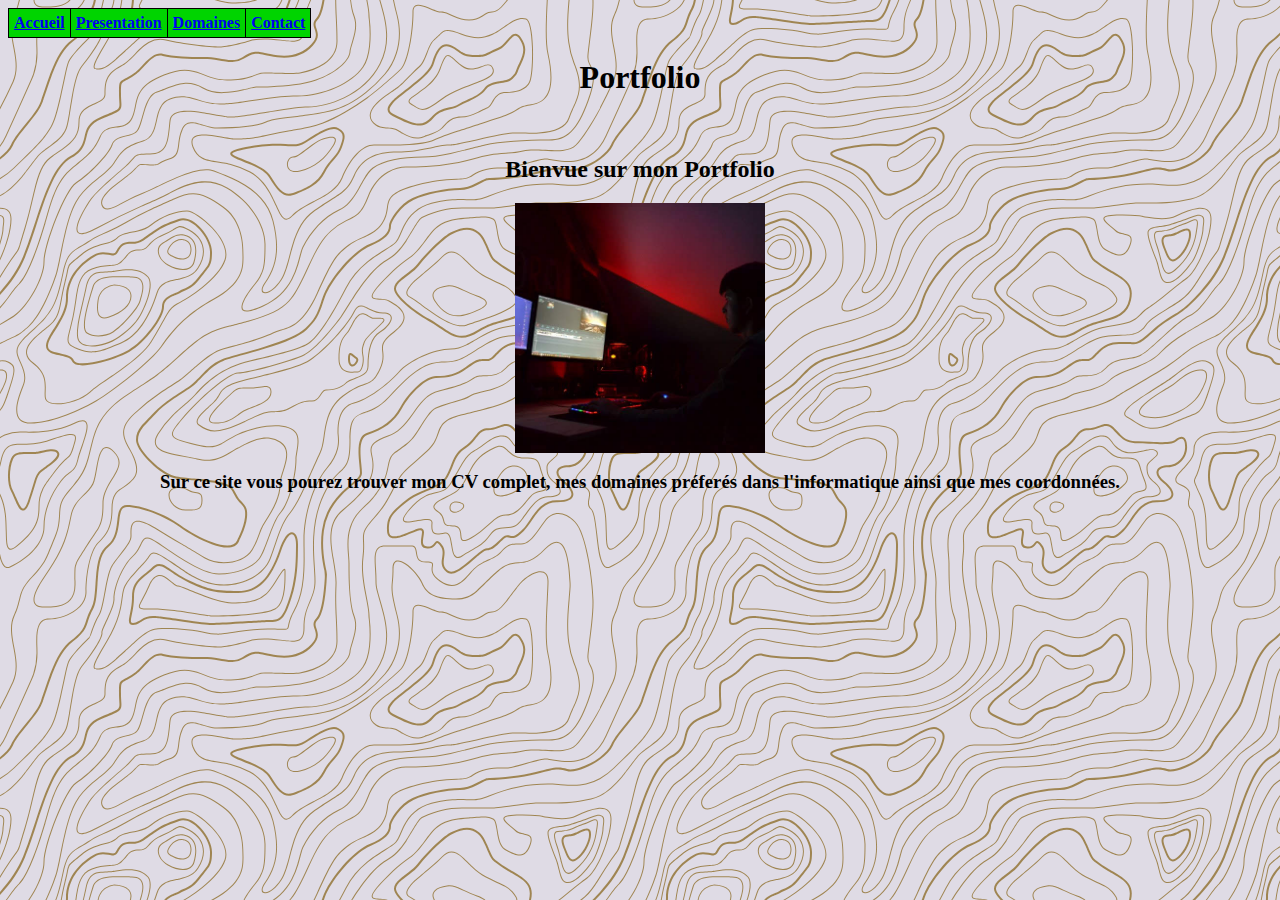
<file: index.html>
<html>
  <head>
     <title>Portfolio </title>
  </head>
  <body>
		<table>
				<tr>
					<th><a href="index.html">Accueil</a></th>
					<th><a href="présentation.html">Presentation</a></th>
					<th><a href="domaine.html">Domaines</a></th>
					<th><a href="contact.html">Contact</a></th> 
				</tr>
			 </table>

     <h1><center>Portfolio</center></h1><br/>
     
     <h2><center>Bienvue sur mon Portfolio</center></h2>
	
	 <table>
	    <tr>
			
	      
			   <center>
			   <img  width="250px" src="photoprofil.jpg" />
			   </center>
		 </tr>
	 </table> 

	 <h3><center>Sur ce site vous pourez trouver mon CV complet, mes domaines préferés dans l'informatique ainsi que mes coordonnées. </center></h3>
	 
	 
	 
 
 </body>
 <head>
	<meta http-equiv="content-type" content="text/html; charset=UTF-8">
	<title>Les motifs</title>
	<link rel="stylesheet" type="text/css" href="style.css">
</head>
 </html>
</file>
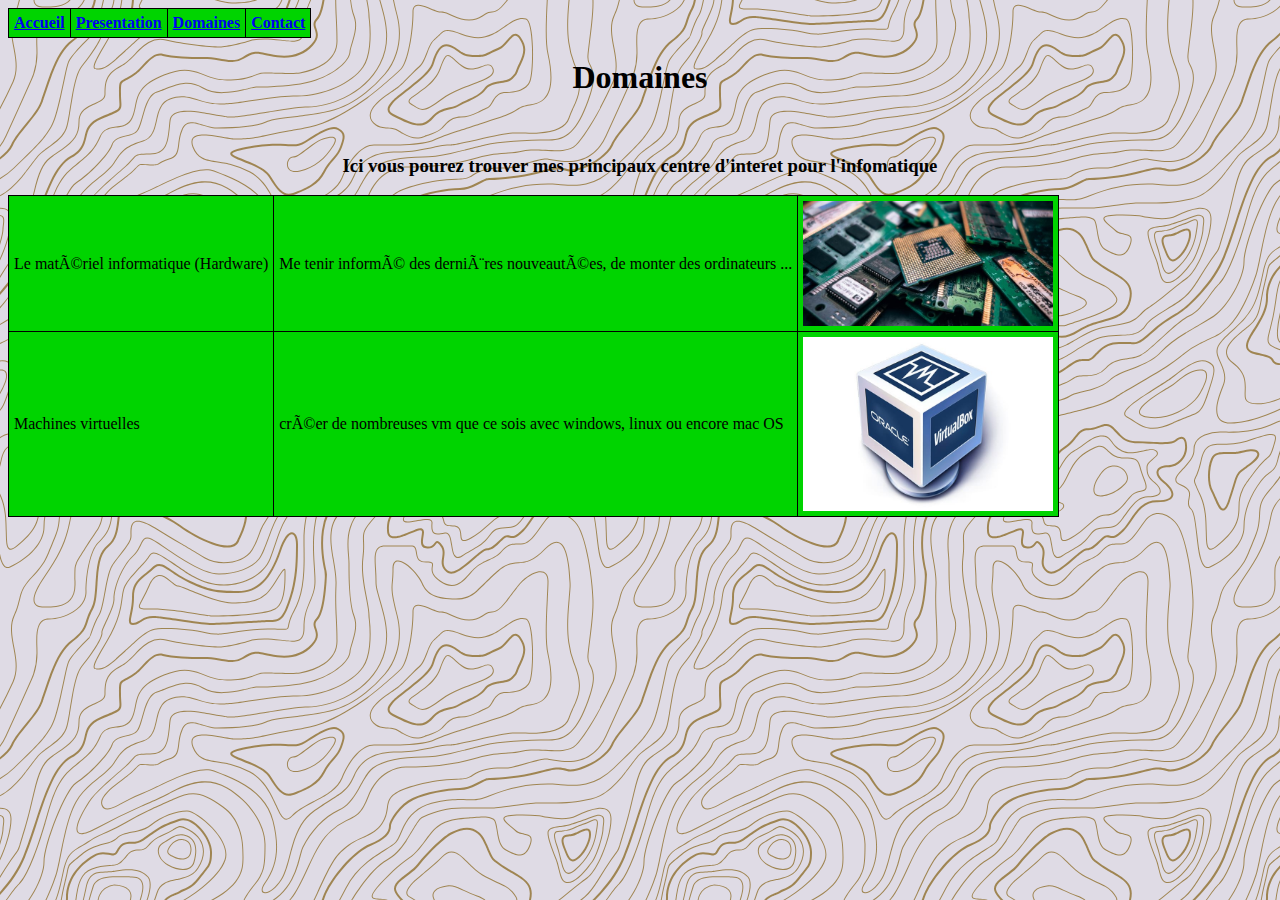
<file: domaine.html>
<html>
  <head>
     <title>portfolio:domaine</title>
  </head>

  <body>
      <table>
				<tr>
					<th><a href="index.html">Accueil</a></th>
					<th><a href="presentation.html">Presentation</a></th>
					<th><a href="domaine.html">Domaines</a></th>
					<th><a href="contact.html">Contact</a></th> 
				</tr>
			 </table>
     <h1><center>Domaines</center></h1><br/>
     <h3><center>Ici vous pourez trouver mes principaux centre d'interet pour l'infomatique</center></h3>
     
     <table>
        <center>
         <tr>
            <td>Le matériel informatique (Hardware)</td>
            <td>Me tenir informé des dernières nouveautées, de monter des ordinateurs ...</td>
            <td><img width="250px" src="hardware.jpg"  /></td>
            
         </tr>
         <tr>
            <td>Machines virtuelles</td>
            <td>créer de nombreuses vm que ce sois avec windows, linux ou encore mac OS </td>
            <td><img width="250px" src="machine.jpg"  /></td>
         </tr>
         </center>
      </table>


     <head>
         <meta http-equiv="content-type" content="text/html; charset=UTF-8">
         <title>Les motifs</title>
         <link rel="stylesheet" type="text/css" href="style.css">
      </head>
</file>
<file: style.css>
table,
th,
td {
	border: 1px solid black;
	padding: 5px;
}

table {
	background-color: #00D400;
	border-collapse: collapse;
}

th {
	color : #ff0000;
}

table {
	background-color: : #00D400;
	border-collapse: collapse;
}

body {
    background-color: #DFDBE5;
    background-image: url("data:image/svg+xml,%3Csvg xmlns='http://www.w3.org/2000/svg' width='600' height='600' viewBox='0 0 600 600'%3E%3Cpath fill='%2388651b' fill-opacity='0.73' d='M600 325.1v-1.17c-6.5 3.83-13.06 7.64-14.68 8.64-10.6 6.56-18.57 12.56-24.68 19.09-5.58 5.95-12.44 10.06-22.42 14.15-1.45.6-2.96 1.2-4.83 1.9l-4.75 1.82c-9.78 3.75-14.8 6.27-18.98 10.1-4.23 3.88-9.65 6.6-16.77 8.84-1.95.6-3.99 1.17-6.47 1.8l-6.14 1.53c-5.29 1.35-8.3 2.37-10.54 3.78-3.08 1.92-6.63 3.26-12.74 5.03a384.1 384.1 0 0 1-4.82 1.36c-2.04.58-3.6 1.04-5.17 1.52a110.03 110.03 0 0 0-11.2 4.05c-2.7 1.15-5.5 3.93-8.78 8.4a157.68 157.68 0 0 0-6.15 9.2c-5.75 9.07-7.58 11.74-10.24 14.51a50.97 50.97 0 0 1-4.6 4.22c-2.33 1.9-10.39 7.54-11.81 8.74a14.68 14.68 0 0 0-3.67 4.15c-1.24 2.3-1.9 4.57-2.78 8.87-2.17 10.61-3.52 14.81-8.2 22.1-4.07 6.33-6.8 9.88-9.83 12.99-.47.48-.95.96-1.5 1.48l-3.75 3.56c-1.67 1.6-3.18 3.12-4.86 4.9a42.44 42.44 0 0 0-9.89 16.94c-2.5 8.13-2.72 15.47-1.76 27.22.47 5.82.51 6.36.51 8.18 0 10.51.12 17.53.63 25.78.24 4.05.56 7.8.97 11.22h.9c-1.13-9.58-1.5-21.83-1.5-37 0-1.86-.04-2.4-.52-8.26-.94-11.63-.72-18.87 1.73-26.85a41.44 41.44 0 0 1 9.65-16.55c1.67-1.76 3.18-3.27 4.83-4.85.63-.6 3.13-2.96 3.75-3.57a71.6 71.6 0 0 0 1.52-1.5c3.09-3.16 5.86-6.76 9.96-13.15 4.77-7.42 6.15-11.71 8.34-22.44.86-4.21 1.5-6.4 2.68-8.6.68-1.25 1.79-2.48 3.43-3.86 1.38-1.15 9.43-6.8 11.8-8.72 1.71-1.4 3.26-2.81 4.7-4.3 2.72-2.85 4.56-5.54 10.36-14.67a156.9 156.9 0 0 1 6.1-9.15c3.2-4.33 5.9-7.01 8.37-8.07 3.5-1.5 7.06-2.77 11.1-4.02a233.84 233.84 0 0 1 7.6-2.2l2.38-.67c6.19-1.79 9.81-3.16 12.98-5.15 2.14-1.33 5.08-2.33 10.27-3.65l6.14-1.53c2.5-.63 4.55-1.2 6.52-1.82 7.24-2.27 12.79-5.06 17.15-9.05 4.05-3.72 9-6.2 18.66-9.9l4.75-1.82c1.87-.72 3.39-1.31 4.85-1.91 10.1-4.15 17.07-8.32 22.76-14.4 6.05-6.45 13.95-12.4 24.49-18.92 1.56-.96 7.82-4.6 14.15-8.33v-64.58c-4 8.15-8.52 14.85-12.7 17.9-2.51 1.82-5.38 4.02-9.04 6.92a1063.87 1063.87 0 0 0-6.23 4.98l-1.27 1.02a2309.25 2309.25 0 0 1-4.87 3.9c-7.55 6-12.9 10.05-17.61 13.19-3.1 2.06-3.86 2.78-8.06 7.13-5.84 6.07-11.72 8.62-29.15 10.95-11.3 1.5-20.04 4.91-30.75 11.07-1.65.94-7.27 4.27-6.97 4.1-2.7 1.58-4.69 2.69-6.64 3.66-5.63 2.8-10.47 4.17-15.71 4.17-17.13 0-41.44 11.51-51.63 22.83-12.05 13.4-31.42 27.7-45.25 31.16-7.4 1.85-11.85 7.05-14.04 14.69-1.26 4.4-1.58 8.28-1.58 13.82 0 .82.01.98.24 3.63.45 5.18.35 8.72-.77 13.26-1.53 6.2-4.89 12.6-10.59 19.43-13.87 16.65-22.88 46.58-22.88 71.68 0 2.39.02 4.26.06 8.75.12 10.8.1 15.8-.22 21.95-.56 11.18-2.09 20.73-5 29.3h-1.05c2.94-8.56 4.49-18.12 5.05-29.35.31-6.13.34-11.1.22-21.9-.04-4.48-.06-6.36-.06-8.75 0-25.32 9.07-55.47 23.12-72.32 5.6-6.72 8.88-12.99 10.38-19.03 1.09-4.4 1.18-7.85.74-12.93-.23-2.7-.24-2.86-.24-3.72 0-5.62.32-9.57 1.62-14.1 2.28-7.95 6.97-13.44 14.76-15.39 13.6-3.4 32.82-17.59 44.75-30.84C409 360.14 433.58 348.5 451 348.5c5.07 0 9.77-1.33 15.26-4.07 1.93-.96 3.9-2.05 6.58-3.62-.3.18 5.33-3.16 6.98-4.11 10.82-6.21 19.66-9.67 31.11-11.2 17.23-2.3 22.9-4.75 28.57-10.64 4.25-4.41 5.04-5.16 8.22-7.28 4.68-3.11 10.01-7.14 17.55-13.14a1113.33 1113.33 0 0 0 4.86-3.89l1.28-1.02a4668.54 4668.54 0 0 1 6.23-4.98c3.67-2.9 6.55-5.12 9.07-6.95 4.37-3.19 9.16-10.56 13.29-19.4v66.9zm0-116.23c-.62.01-1.27.06-1.95.13-6.13.63-13.83 3.45-21.83 7.45-3.64 1.82-8.46 2.67-14.17 2.71-4.7.04-9.72-.47-14.73-1.33-1.7-.3-3.26-.61-4.67-.93a31.55 31.55 0 0 0-3.55-.57 273.4 273.4 0 0 0-16.66-.88c-10.42-.16-17.2.74-17.97 2.73-.38.97.6 2.55 3.03 4.87 1.01.97 2.22 2.03 4.04 3.55a1746.07 1746.07 0 0 0 4.79 4.02c1.39 1.2 3.1 1.92 5.5 2.5.7.16.86.2 2.64.54 3.53.7 5.03 1.25 6.15 2.63 1.41 1.76 1.4 4.54-.15 8.88-2.44 6.83-5.72 10.05-10.19 10.33-3.63.23-7.6-1.29-14.52-5.06-4.53-2.47-6.82-7.3-8.32-15.26-.17-.87-.32-1.78-.5-2.86l-.43-2.76c-1.05-6.58-1.9-9.2-3.73-10.11-.81-.4-1.59-.74-2.36-1-2.27-.77-4.6-1.02-8.1-.92-2.29.07-14.7 1-13.77.93-20.55 1.37-28.8 5.05-37.09 14.99a133.07 133.07 0 0 0-4.25 5.44l-2.3 3.09-2.51 3.32c-4.1 5.36-7.06 8.48-10.39 11.12-.65.52-1.33 1.04-2.13 1.62l-4.11 2.94a106.8 106.8 0 0 0-5.16 3.99c-4.55 3.74-9.74 8.6-16.25 15.38-8.25 8.58-11.78 13.54-11.7 15.95.07 1.65 1.64 2.11 6.79 2.38 1.61.09 2.15.12 2.98.2 2.95.24 5.09.73 6.81 1.68 7.48 4.15 11.63 7.26 13.95 11.58 3.3 6.15.8 12.88-8.89 20.26-8.28 6.3-11.1 10.37-11.31 14.96-.06 1.17 0 1.93.26 4.43.69 6.47.25 10.65-2.8 17.42a44.23 44.23 0 0 1-4.16 7.53c-2.82 3.97-5.47 5.74-10.6 7.69-.43.16-3.34 1.23-4.27 1.59-1.8.68-3.38 1.36-5.01 2.14-4.18 2-8.4 4.6-13.1 8.24-8.44 6.51-13.23 14.56-15.98 25.06-1.1 4.2-1.55 6.81-2.8 15.21-1.26 8.6-2.17 12.64-4.08 16.55-2.1 4.28-11.93 26.59-12.97 28.88a382.7 382.7 0 0 1-6.37 13.41c-4.07 8.11-7.61 14.07-10.73 17.81-5.38 6.46-8.98 14.37-13.77 28.42a810.14 810.14 0 0 0-1.89 5.6c-1.8 5.35-2.96 8.6-4.26 11.85-6.13 15.32-25.43 26.31-46.46 26.31-11.2 0-20.58-2.74-31.02-8.55-5.6-3.13-4.55-2.42-22.26-14.54-14.33-9.8-17.7-10.73-20.47-6.9-.37.5-1.81 2.74-1.83 2.77a52.24 52.24 0 0 1-4.94 5.9c-.73.79-5.52 5.87-6.97 7.45-2.38 2.6-4.3 4.81-5.98 6.93a45.6 45.6 0 0 0-5.08 7.66c-1.29 2.57-1.9 5.25-2.66 10.6a997.6 997.6 0 0 1-.46 3.18h-1l.47-3.32c.77-5.45 1.4-8.2 2.75-10.9a46.54 46.54 0 0 1 5.2-7.84c1.7-2.14 3.63-4.38 6.03-6.98 1.45-1.59 6.24-6.68 6.96-7.46a51.58 51.58 0 0 0 4.84-5.78s1.47-2.26 1.86-2.8c3.25-4.5 7.08-3.44 21.84 6.67 17.67 12.08 16.62 11.38 22.19 14.48 10.3 5.73 19.5 8.43 30.53 8.43 20.65 0 39.57-10.77 45.54-25.69a219.7 219.7 0 0 0 4.24-11.8 6752.32 6752.32 0 0 0 1.88-5.6c4.83-14.16 8.47-22.14 13.96-28.73 3.05-3.66 6.56-9.57 10.6-17.61 1.97-3.93 4.04-8.31 6.35-13.38 1.03-2.28 10.88-24.61 12.98-28.91 1.85-3.79 2.75-7.76 4-16.25 1.24-8.44 1.7-11.07 2.81-15.32 2.8-10.7 7.71-18.94 16.33-25.6a73.18 73.18 0 0 1 13.29-8.35c1.66-.8 3.27-1.48 5.08-2.18.94-.36 3.86-1.43 4.28-1.59 4.95-1.88 7.44-3.55 10.14-7.33 1.35-1.9 2.68-4.3 4.06-7.37 2.97-6.58 3.39-10.59 2.72-16.9a27.13 27.13 0 0 1-.27-4.58c.22-4.94 3.21-9.24 11.7-15.7 9.33-7.11 11.66-13.34 8.62-19-2.2-4.09-6.25-7.12-13.55-11.17-1.57-.88-3.6-1.33-6.42-1.57-.8-.07-1.34-.1-2.95-.19-5.77-.3-7.63-.85-7.72-3.34-.1-2.81 3.5-7.87 11.97-16.69 6.53-6.8 11.75-11.69 16.33-15.45 1.79-1.47 3.42-2.72 5.2-4.03l4.12-2.94c.79-.58 1.46-1.08 2.1-1.59 3.26-2.6 6.16-5.65 10.21-10.94a383.2 383.2 0 0 0 2.5-3.32l2.31-3.09c1.8-2.39 3.04-4 4.29-5.48 8.47-10.17 16.98-13.96 37.27-15.3-.44.02 12-.9 14.32-.98 3.62-.1 6.05.16 8.46.98.8.27 1.62.62 2.47 1.04 2.27 1.14 3.17 3.87 4.27 10.85l.44 2.76c.17 1.07.33 1.97.5 2.83 1.44 7.69 3.62 12.29 7.8 14.57 6.76 3.68 10.6 5.15 13.99 4.94 4-.25 6.99-3.17 9.3-9.67 1.45-4.04 1.46-6.49.32-7.92-.9-1.12-2.28-1.62-5.57-2.27a55.8 55.8 0 0 1-2.67-.55c-2.54-.6-4.39-1.4-5.93-2.71a252.63 252.63 0 0 0-4.78-4.01 84.35 84.35 0 0 1-4.08-3.6c-2.73-2.6-3.86-4.43-3.28-5.95 1.02-2.64 7.82-3.54 18.93-3.37a230.56 230.56 0 0 1 16.73.88c2.76.39 3.2.49 3.68.6 1.4.3 2.95.62 4.62.91a82.9 82.9 0 0 0 14.56 1.32c5.56-.04 10.24-.86 13.73-2.6 8.1-4.05 15.89-6.9 22.17-7.56.7-.07 1.4-.11 2.05-.13v1zm0-100.94v1.5c-8.62 16.05-17.27 29.55-23.65 35.92-3.19 3.2-7.62 4.9-13.54 5.56-4.45.48-8.28.4-19.18-.2-9.91-.55-15.32-.44-20.52.78a84.05 84.05 0 0 1-15 2.11l-2.25.14c-12.49.75-19.37 1.78-32.72 5.74-4.5 1.33-9.27 2.49-14.3 3.48a246.27 246.27 0 0 1-32.6 3.97c-7.56.45-13.21.57-20.24.57-5.4 0-11.9 1.61-18 5.18-8.3 4.87-15.06 12.87-19.53 24.5a68.57 68.57 0 0 1-4.56 9.8c-3.6 6.2-6.92 8.99-13.38 12.18l-4.03 1.96a64.48 64.48 0 0 0-15.16 10.25c-8.2 7.33-13.72 16.63-22.54 35.6l-2.08 4.49c-7.3 15.7-11.5 23.3-17.35 29.87-7.7 8.66-20.25 14.42-40.31 20.08-4.37 1.23-19.04 5.08-19.24 5.13-6.92 1.87-11.68 3.34-15.63 4.92-10.55 4.22-18.71 10.52-36.38 26.52l-1.7 1.54c-8.58 7.76-13.41 11.9-18.81 15.88-3.95 2.9-8 5.67-12.97 8.91-2.06 1.34-10.3 6.6-12.33 7.94-11.52 7.5-18.53 13.04-24.62 20.08a62.01 62.01 0 0 0-6.44 8.85c-4.13 6.91-6.27 13.15-9.2 25.11l-1.54 6.26c-.6 2.45-1.15 4.54-1.72 6.58-2.97 10.7-6.9 17.36-14.78 26.91L69.6 491a148.51 148.51 0 0 0-4.19 5.3 23.9 23.9 0 0 0-3.44 6.28c-1.16 3.23-1.52 5.9-1.87 11.94-.58 10.05-1.42 15.04-4.63 22.67-1.57 3.72-5.66 14.02-6.41 15.8a73.46 73.46 0 0 1-3.57 7.4c-2.88 5.14-6.71 10.12-13.12 16.95-5.96 6.36-8.87 10.9-10.61 16a56.88 56.88 0 0 0-1.38 4.82l-.46 1.84h-1.03l.52-2.08c.52-2.09.92-3.49 1.4-4.9 1.8-5.25 4.78-9.9 10.84-16.36 6.35-6.78 10.13-11.7 12.97-16.77a72.5 72.5 0 0 0 3.52-7.29c.75-1.76 4.84-12.06 6.4-15.8 3.17-7.5 3.99-12.4 4.56-22.33.35-6.14.72-8.88 1.93-12.23a24.9 24.9 0 0 1 3.58-6.54c1.27-1.7 2.6-3.37 4.22-5.34l4.11-4.95c7.8-9.46 11.66-16 14.59-26.54.56-2.04 1.1-4.12 1.71-6.56l1.53-6.26c2.96-12.04 5.13-18.36 9.32-25.39 1.84-3.08 4-6.05 6.54-8.99 6.17-7.12 13.24-12.7 24.83-20.26 2.05-1.33 10.28-6.6 12.33-7.94 4.96-3.22 9-5.98 12.92-8.87 5.37-3.95 10.19-8.08 18.74-15.82l1.7-1.54c17.76-16.09 25.98-22.43 36.67-26.7 4-1.6 8.8-3.09 15.75-4.96.21-.06 14.87-3.9 19.22-5.13 19.9-5.61 32.32-11.31 39.85-19.78 5.76-6.48 9.93-14.02 17.18-29.64l2.09-4.5c8.87-19.07 14.44-28.46 22.77-35.9a65.48 65.48 0 0 1 15.38-10.4l4.04-1.97c6.3-3.1 9.47-5.77 12.96-11.77a67.6 67.6 0 0 0 4.48-9.67c4.56-11.84 11.47-20.02 19.97-25 6.25-3.66 12.93-5.32 18.5-5.32 7.01 0 12.65-.12 20.17-.57a245.3 245.3 0 0 0 32.47-3.96c5-.98 9.75-2.13 14.22-3.45 13.43-3.98 20.38-5.02 32.94-5.78l2.24-.14c5.76-.37 9.8-.9 14.85-2.09 5.31-1.25 10.79-1.35 22.6-.7 9.04.5 12.84.58 17.21.1 5.71-.62 9.94-2.26 12.95-5.26 6.44-6.45 15.3-20.37 24.35-36.72zm0 450.21c-1.28-4.6-2.2-10.55-3.33-20.25l-.24-2.04-.23-2.03c-1.82-15.7-3.07-21.98-5.55-24.47-2.46-2.46-3.04-5.03-2.52-8.64.1-.6.18-1.1.39-2.15.69-3.54.77-5.04.08-6.84-.91-2.38-3.31-4.41-7.79-6.26-5.08-2.09-6.52-4.84-4.89-8.44.66-1.45 1.79-3.02 3.52-5.01 1.04-1.2 5.48-5.96 5.08-5.53 6.15-6.7 8.98-11.34 8.98-16.48a15.2 15.2 0 0 1 6.5-12.89v1.26a14.17 14.17 0 0 0-5.5 11.63c0 5.47-2.93 10.29-9.24 17.16.38-.42-4.04 4.33-5.07 5.5-1.67 1.93-2.75 3.43-3.36 4.77-1.37 3.04-.23 5.22 4.36 7.1 4.71 1.95 7.32 4.16 8.34 6.83.78 2.04.7 3.67-.03 7.4-.2 1.03-.3 1.51-.38 2.09-.48 3.33.03 5.59 2.23 7.8 2.74 2.74 3.98 8.96 5.84 25.06l.24 2.03.23 2.04c.82 7.01 1.53 12.06 2.34 16.03v4.33zm0-62.16c-1.4-3.13-4.43-9.9-4.95-11.17-1.02-2.53-1.25-3.8-.91-5.18.2-.84 2.05-4.68 2.32-5.33a70.79 70.79 0 0 0 3.54-11.2v3.99a62.82 62.82 0 0 1-2.62 7.6c-.31.75-2.09 4.46-2.27 5.18-.28 1.12-.08 2.22.87 4.57.41 1.02 2.5 5.7 4.02 9.09v2.45zm0-85.09c-1.65 1.66-3.66 2.9-6.4 4.13-.25.1-13.97 5.47-20.4 8.43-9.35 4.32-16.7 5.9-23.03 5.25-5.08-.53-9.02-2.25-14.77-5.92l-3.2-2.07a77.4 77.4 0 0 0-5.44-3.27c-4.05-2.18-3.25-5.8 1.47-10.47 3.71-3.68 9.6-7.93 18.73-13.8l4.46-2.82c17.95-11.33 18.22-11.5 22.27-14.74 11.25-9 19.69-14.02 26.31-15.1v1.02c-6.37 1.1-14.62 6-25.69 14.86-4.1 3.28-4.34 3.44-22.36 14.8a652.4 652.4 0 0 0-4.45 2.83c-9.07 5.83-14.92 10.05-18.57 13.66-4.31 4.28-4.95 7.13-1.7 8.88 1.7.91 3.29 1.88 5.5 3.3l3.2 2.08c5.64 3.59 9.45 5.25 14.34 5.76 6.13.64 13.32-.9 22.52-5.15 6.46-2.98 20.18-8.35 20.4-8.44 3.04-1.37 5.1-2.71 6.81-4.69v1.47zm0-41.37v1c-6.56.26-12.11 3.13-19.71 9.08l-4.63 3.68a51.87 51.87 0 0 1-4.4 3.14c-.82.52-5.51 3.33-6.22 3.76-3.31 2-6.15 3.8-8.87 5.6a112.61 112.61 0 0 0-8.16 5.92c-4.61 3.72-7.4 6.9-7.97 9.35-.63 2.67 1.48 4.53 7.05 5.46 10.7 1.78 20.92-.05 30.45-4.65a61.96 61.96 0 0 0 17.1-12.2 41.8 41.8 0 0 0 5.36-7.42v1.92a38.94 38.94 0 0 1-4.64 6.19 62.95 62.95 0 0 1-17.39 12.41c-9.7 4.68-20.13 6.55-31.05 4.73-6.06-1-8.65-3.29-7.85-6.67.64-2.74 3.53-6.05 8.31-9.9 2.35-1.9 5.1-3.88 8.24-5.97 2.73-1.82 5.58-3.61 8.9-5.62.72-.44 5.4-3.24 6.22-3.75 1.26-.8 2.6-1.76 4.3-3.09.8-.62 3.9-3.1 4.63-3.67 7.77-6.1 13.49-9.04 20.33-9.3zm0-154.6v1c-1.75-.24-4.3.23-7.82 1.55-10.01 3.75-13.8 5.07-19.15 6.76-1.78.56-2.63.83-3.87 1.24-1.48.5-3.16.76-6.74 1.16a1550.34 1550.34 0 0 0-2.64.3c-7.8.94-11.28 2.47-11.28 6.07 0 4.45 2.89 13.18 7.96 25.81a57.34 57.34 0 0 1 2.33 7.6 258.32 258.32 0 0 1 .84 3.46c1.86 7.62 3.17 10.71 5.56 11.67 2.21.88 4.7.6 7.47-.72 3.48-1.69 7.22-4.94 11.2-9.47 1.52-1.7 2.97-3.49 4.59-5.57l3.16-4.1c2.59-3.23 6.07-12.21 8.39-20.23v3.45c-2.29 7.2-5.27 14.5-7.61 17.41-.44.55-2.67 3.46-3.15 4.09-1.63 2.1-3.1 3.9-4.62 5.62-4.08 4.61-7.9 7.94-11.53 9.7-2.99 1.44-5.77 1.75-8.28.74-2.84-1.13-4.2-4.34-6.15-12.35a2097.48 2097.48 0 0 1-.84-3.46c-.8-3.2-1.47-5.45-2.28-7.46-5.14-12.8-8.04-21.55-8.04-26.19 0-4.37 3.84-6.06 12.16-7.07a160.9 160.9 0 0 1 2.65-.3c3.5-.39 5.15-.64 6.53-1.1 1.26-.42 2.1-.7 3.88-1.26 5.34-1.68 9.11-3 19.1-6.74 3.53-1.32 6.22-1.84 8.18-1.61zM0 292c10.13-11.31 18.13-23.2 23.07-35.39 3.3-8.14 6.09-16.12 10.81-30.55l1.59-4.84c6.53-19.94 10.11-29.82 14.77-39.56 6.07-12.72 12.55-21.18 20.27-25.54 6.66-3.76 10.2-7.86 12.22-13.15a46.6 46.6 0 0 0 1.86-6.58c1.23-5.2 2.05-7.59 3.93-10.36 2.45-3.62 6.27-6.53 12.1-8.96 15.78-6.58 16.73-7.04 18.05-9.01.65-.98.83-2.15.74-4.51-.03-.73-.23-3.82-.24-4A93.8 93.8 0 0 1 119 94c0-10.04.18-11.37 2.37-13.15.52-.42 1.13-.8 2.07-1.3.27-.14 2.18-1.12 2.84-1.48a68.4 68.4 0 0 0 9.12-5.87c2.06-1.54 2.64-2.14 8.01-7.93 3.78-4.09 6.21-6.36 8.96-8.12 3.64-2.33 7.2-3.12 10.9-2.11 4.4 1.2 10.81 2 18.78 2.46 6.9.4 12.9.5 21.95.5 4.87 0 8.97.47 15.4 1.57 7.77 1.33 9.3 1.54 12.38 1.54 4.05 0 7.43-.88 10.68-2.95 5.06-3.22 8.11-4.67 11.2-5.2 3.62-.64 4.77-.46 16.55 2.06 17.26 3.7 30.85 1.36 41.06-9.7 5.1-5.53 5.48-8.9 3.48-14.8-.83-2.42-1.03-3.1-1.17-4.3-.29-2.52.5-4.71 2.71-6.93 2.65-2.65 4.72-9.17 6.22-18.29h2.03c-1.56 9.71-3.77 16.65-6.83 19.7-1.79 1.8-2.36 3.39-2.14 5.28.11 1 .3 1.63 1.07 3.9 2.22 6.53 1.76 10.66-3.9 16.8-10.77 11.66-25.07 14.13-42.95 10.3-11.42-2.45-12.55-2.62-15.78-2.06-2.77.48-5.62 1.84-10.47 4.92a20.93 20.93 0 0 1-11.76 3.27c-3.25 0-4.81-.22-12.73-1.57C212.74 59.46 208.73 59 204 59c-9.1 0-15.11-.1-22.07-.5-8.09-.47-14.62-1.29-19.2-2.54-5.62-1.53-10.17 1.38-17.85 9.66-5.5 5.94-6.08 6.53-8.28 8.18a70.38 70.38 0 0 1-9.38 6.03c-.68.37-2.58 1.35-2.84 1.49-.84.44-1.35.76-1.75 1.08C121.16 83.6 121 84.8 121 94c0 1.85.06 3.54.17 5.44 0 .17.2 3.28.24 4.03.1 2.75-.13 4.29-1.08 5.71-1.67 2.5-2.27 2.8-18.95 9.74-5.48 2.29-8.99 4.96-11.2 8.24-1.71 2.51-2.47 4.73-3.64 9.7-.83 3.5-1.21 4.92-1.94 6.83-2.18 5.73-6.05 10.19-13.1 14.18-7.3 4.12-13.55 12.28-19.46 24.66-4.6 9.64-8.17 19.46-14.67 39.32l-1.58 4.84c-4.75 14.47-7.54 22.48-10.86 30.69-5.28 13.01-13.95 25.65-24.93 37.6v-2.97zm0 78v-.5l1-.01c6.32 0 7.47 5.2 4.6 13.36a60.36 60.36 0 0 1-5.6 11.3v-1.92a57.76 57.76 0 0 0 4.65-9.72c2.69-7.6 1.71-12.02-3.65-12.02-.34 0-.67 0-1 .02v-46.59a340.96 340.96 0 0 0 13.71-8.34c13.66-9.46 29.79-37.6 29.79-53.59 0-18.1 21.57-72.64 32.23-79.42 12.71-8.09 32.24-27.96 35.8-37.75 1.93-5.3 5.5-7.27 14.42-9.37 6.15-1.44 8.64-2.42 10.67-4.79 1.5-1.74 2.72-4.79 4.33-10.3.23-.78 1.9-6.68 2.43-8.46 3.62-12.08 7.3-18.49 13.47-20.39 2.5-.76 3.03-.98 9.74-3.7 7.49-3.03 11.97-4.43 17.12-4.92 6.75-.65 13.13.75 19.55 4.67 5.43 3.32 12.19 4.72 20.17 4.56 6.03-.12 12.2-1.07 19.83-2.8 1.82-.4 7.38-1.74 8.26-1.94 2.69-.6 4.34-.89 5.48-.89 4.97 0 8.93-.05 14.2-.27 7.9-.32 15.56-.92 22.75-1.88 8.5-1.14 15.9-2.73 21.88-4.82 18.9-6.62 32.64-18.3 33.67-27.59.29-2.56.4-2.96 2.79-11.11 2.33-7.95 3.21-12.93 2.72-18.23-.2-2.24-.69-4.38-1.48-6.42-1.5-3.92-2.63-9.4-3.43-16.18h.9c.77 6.47 1.89 11.72 3.47 15.82a24.93 24.93 0 0 1 1.54 6.69c.5 5.46-.4 10.54-2.77 18.6-2.36 8.06-2.47 8.47-2.74 10.95-1.09 9.75-15.1 21.68-34.33 28.41-6.06 2.12-13.52 3.72-22.09 4.87-7.22.96-14.92 1.57-22.83 1.89-5.3.21-9.27.27-14.25.27-1.04 0-2.64.27-5.26.87-.87.2-6.43 1.53-8.26 1.94-7.68 1.73-13.92 2.7-20.03 2.82-8.15.17-15.1-1.27-20.71-4.7-6.23-3.81-12.4-5.16-18.93-4.54-5.04.48-9.44 1.86-16.84 4.86-6.75 2.74-7.29 2.95-9.82 3.73-5.73 1.76-9.28 7.96-12.81 19.72-.53 1.77-2.2 7.66-2.43 8.46-1.66 5.65-2.91 8.78-4.53 10.67-2.22 2.58-4.84 3.62-12.01 5.3-7.8 1.83-11.13 3.66-12.9 8.54-3.65 10.04-23.32 30.06-36.2 38.25C65.94 190 44.5 244.2 44.5 262c0 16.34-16.3 44.78-30.22 54.41-2.14 1.48-8.24 5.12-14.28 8.68v-1.16 46.09zm0-173.7v-1.11c7.42-3.82 14.55-10.23 21.84-18.98 3.8-4.56 14.21-18.78 15.79-20.55 1.8-2.04 4.06-3.96 7.42-6.45 1.08-.8 4.92-3.57 5.49-3.99 9.36-6.85 14-11.96 15.98-19.36.8-2.98 1.54-6.78 2.46-12.3.23-1.44 2-12.46 2.56-15.79 2.87-16.77 5.73-26.79 10.07-32.1C92.46 52.43 101.5 38.13 101.5 33c0-2.54.34-3.35 6.05-15.71.68-1.49 1.25-2.74 1.77-3.93 2.5-5.75 3.9-10.04 4.14-13.36h1c-.23 3.48-1.66 7.87-4.23 13.76-.52 1.2-1.09 2.45-1.78 3.95-5.54 12.01-5.95 12.99-5.95 15.29 0 5.47-9.09 19.84-20.11 33.31-4.2 5.12-7.03 15.06-9.86 31.64-.57 3.33-2.33 14.33-2.57 15.78-.92 5.56-1.67 9.38-2.48 12.4-2.05 7.68-6.82 12.93-16.35 19.91l-5.49 3.98c-3.3 2.45-5.51 4.34-7.27 6.31-1.53 1.73-11.94 15.93-15.76 20.53-7.52 9.02-14.88 15.6-22.61 19.46zm0 361.83v-4.33c.48 2.36 1 4.35 1.6 6.15 2 6.03 4.6 8.26 8.19 6.59C28.76 557.69 43.5 542.4 43.5 527c0-16.2 6.37-31.99 17.1-46.3 1.88-2.5 3.66-4.4 5.53-6 .73-.62 1.45-1.18 2.3-1.8l2-1.43c3.68-2.68 5.32-5.28 7.08-12.59.75-3.07 1.38-5.02 4.2-13.26l.63-1.88c3.24-9.58 4.56-14.97 4.17-18.65-.48-4.43-3.8-5.23-11.3-1.64a81.12 81.12 0 0 1-9.15 3.7c-13.89 4.67-26.96 5.8-42.66 5.42l-1.95-.05-1.45-.02a39.8 39.8 0 0 0-15.05 2.96A21.81 21.81 0 0 0 0 438.37v-1.26a23.55 23.55 0 0 1 4.55-2.57 40.77 40.77 0 0 1 16.92-3.02l1.95.05c15.6.38 28.57-.75 42.32-5.37a80.12 80.12 0 0 0 9.04-3.65c8.04-3.84 12.16-2.85 12.72 2.43.42 3.89-.92 9.34-4.21 19.08l-.64 1.88c-2.8 8.2-3.43 10.15-4.16 13.18-1.82 7.52-3.59 10.34-7.47 13.16l-2 1.43c-.84.6-1.54 1.15-2.25 1.75a35.45 35.45 0 0 0-5.37 5.84c-10.61 14.15-16.9 29.74-16.9 45.7 0 15.88-15 31.45-34.29 40.45-4.3 2.01-7.39-.66-9.56-7.18-.23-.68-.44-1.39-.65-2.13zm0-62.16v-2.45l1.46 3.27c2.1 4.8 3.46 10.33 4.26 16.77.66 5.3.84 9.3 1.04 18.5.2 9.32.5 12.75 1.63 15.05 1.28 2.6 3.67 2.35 8.29-1.5 17.14-14.3 21.82-22.9 21.82-38.62 0-7.17 1.1-12.39 3.7-17.68 2.27-4.67 3.65-6.62 13.4-19.62a69.8 69.8 0 0 1 7.6-8.79 44.76 44.76 0 0 1 3.54-3.06c.38-.3.64-.52.89-.74a10.47 10.47 0 0 0 2.63-3.32 35.78 35.78 0 0 0 2.26-5.94l.37-1.2.36-1.15c.29-.91.48-1.55.66-2.16.45-1.53.74-2.68.91-3.66.38-2.2.12-3.49-.85-4.15-2.35-1.61-9.28-.24-23.8 4.94-9.54 3.4-16.12 4.17-27.85 4.26-7.71.06-10.43.4-13.25 2.12-3.48 2.12-5.84 6.4-7.58 14.26-.5 2.2-.99 4.19-1.49 5.98v-3.98l.51-2.22c1.8-8.1 4.28-12.6 8.04-14.9 3.04-1.85 5.86-2.2 13.77-2.26 11.61-.09 18.1-.84 27.51-4.2 14.93-5.32 21.95-6.71 24.7-4.83 1.38.94 1.71 2.6 1.28 5.15a33.69 33.69 0 0 1-.94 3.78l-.66 2.17-.36 1.15-.37 1.2a36.64 36.64 0 0 1-2.33 6.1c-.8 1.53-1.61 2.52-2.86 3.61l-.92.77-1.02.83c-.9.74-1.65 1.4-2.47 2.18a68.84 68.84 0 0 0-7.48 8.66c-9.7 12.93-11.07 14.87-13.31 19.46-2.52 5.15-3.59 10.22-3.59 17.24 0 16.04-4.82 24.91-22.18 39.38-5.04 4.2-8.18 4.55-9.83 1.18-1.22-2.5-1.52-5.94-1.73-15.47-.2-9.16-.38-13.15-1.03-18.4-.79-6.34-2.12-11.8-4.19-16.49L0 495.98zM379.27 0h1.04l1.5 5.26c3.28 11.56 4.89 19.33 5.26 27.8.49 11.01-1.52 21.26-6.63 31.17-7.8 15.13-20.47 26.5-36.22 34.1-12.38 5.96-26.12 9.17-36.22 9.17-6.84 0-17.24 1.38-37.27 4.62l-2.27.37c-24.5 3.99-31.65 5-37.46 5-3.49 0-4.08-.08-19.54-2.8-3.56-.64-6.32-1.1-9-1.5-20.23-2.96-31-1.2-31.96 7.86-.1.85-.18 1.72-.29 2.81l-.27 2.73c-1.1 10.9-2.02 15.73-4.31 19.96-2.9 5.34-7.77 7.95-15.63 7.95-10.2 0-12.92.6-15.5 3.17.52-.51-5.03 5.85-8.16 8.7-2.75 2.5-14.32 12.55-15.77 13.83a341.27 341.27 0 0 0-6.54 5.92c-6.97 6.49-11.81 11.76-14.6 16.15-5.92 9.3-10.48 18.04-11.69 24.08-1.66 8.3 3.67 9.54 19.02 1.21a626.23 626.23 0 0 1 44.54-21.9c3.5-1.56 14.04-6.2 15.68-6.95 5.05-2.25 8.3-3.8 10.78-5.15l1.95-1.07 2.18-1.18c1.76-.94 3.38-1.76 5-2.55 18.1-8.72 34.48-10.46 50.33-1.2 22.89 13.34 38.28 37.02 38.28 56.44 0 19.12-.73 25.13-5.18 33.2a45.32 45.32 0 0 1-4.94 7.12c-6.47 7.77-11.81 16.2-12.76 21.27-1.2 6.34 4.69 7.03 20.17-.05 13.31-6.08 22.4-14.95 28.5-26.32a80.51 80.51 0 0 0 6.1-15.13c.9-2.98 3.17-11.65 3.41-12.48a29.02 29.02 0 0 1 1.75-4.83c7.47-14.93 21.09-30.5 36.25-37.24 7.61-3.38 13-9.65 19.4-20.79.84-1.48 4.26-7.64 5.14-9.17 3.52-6.1 6.22-9.7 9.37-11.98 10.15-7.4 28.7-11.1 50.29-11.1 7.52 0 16.54-1.24 27.51-3.58a420.1 420.1 0 0 0 14.96-3.52c-1.3.33 15.54-3.98 19.42-4.89 14.15-3.33 41.07-5.01 64.11-5.01 17.36 0 27.82-9.23 38.53-38.67 6.62-18.21 6.62-26.37 2.69-34.35l-1.18-2.37A13.36 13.36 0 0 1 587.5 58c0-4.03 0-4.01 2.5-24.56.46-3.73.8-6.74 1.12-9.64.9-8.45 1.38-15.2 1.38-20.8 0-.94-.02-1.94-.04-3h1c.03 1.06.04 2.06.04 3 0 5.65-.48 12.43-1.39 20.9-.3 2.91-.66 5.93-1.11 9.66-2.5 20.45-2.5 20.47-2.5 24.44 0 1.97.45 3.57 1.45 5.68.24.51 1.16 2.35 1.17 2.36 4.06 8.24 4.06 16.68-2.65 35.13-10.84 29.8-21.63 39.33-39.47 39.33-22.96 0-49.83 1.68-63.89 4.99-3.86.9-20.69 5.2-19.4 4.88a421.05 421.05 0 0 1-14.99 3.53c-11.04 2.35-20.11 3.6-27.72 3.6-21.4 0-39.76 3.67-49.7 10.9-3 2.19-5.64 5.7-9.1 11.68-.87 1.52-4.29 7.68-5.14 9.17-6.49 11.3-12 17.71-19.86 21.2-14.9 6.63-28.38 22.03-35.75 36.77a28.17 28.17 0 0 0-1.69 4.67c-.23.8-2.5 9.49-3.4 12.5a81.48 81.48 0 0 1-6.19 15.3c-6.2 11.56-15.44 20.58-28.96 26.76-16.1 7.36-23 6.55-21.58-1.04 1-5.29 6.4-13.83 12.99-21.73a44.33 44.33 0 0 0 4.82-6.96c4.35-7.88 5.06-13.77 5.06-32.72 0-19.04-15.19-42.4-37.72-55.55-15.57-9.08-31.62-7.38-49.45 1.21a132.9 132.9 0 0 0-7.14 3.71l-1.95 1.07a158.83 158.83 0 0 1-10.85 5.19c-1.65.74-12.18 5.38-15.69 6.95a625.25 625.25 0 0 0-44.46 21.86c-15.95 8.66-22.37 7.16-20.48-2.29 1.24-6.2 5.83-15.02 11.82-24.42 2.85-4.48 7.74-9.8 14.77-16.34 1.98-1.85 4.12-3.79 6.56-5.94 1.46-1.29 13.02-11.33 15.75-13.82 3.09-2.8 8.6-9.14 8.14-8.67 2.82-2.82 5.75-3.46 16.2-3.46 7.5 0 12.04-2.43 14.75-7.42 2.2-4.07 3.11-8.84 4.2-19.59l.26-2.73.3-2.81c.56-5.42 4.47-8.5 11.23-9.6 5.44-.88 12.51-.51 21.86.86 2.7.4 5.47.86 9.04 1.49 15.33 2.7 15.96 2.8 19.36 2.8 5.73 0 12.9-1.03 37.3-5l2.27-.36c20.1-3.26 30.52-4.64 37.43-4.64 9.95 0 23.54-3.18 35.78-9.08 15.57-7.5 28.09-18.73 35.78-33.65 5.02-9.75 7-19.82 6.51-30.67-.37-8.37-1.96-16.08-5.23-27.57L379.27 0zm13.68 0h1.02c.78 3.9 1.92 8.7 3.51 14.88 3.63 14.05 3.06 27.03-.75 38.77a61 61 0 0 1-11.35 20.68 138.36 138.36 0 0 1-19.32 18.77c-11.32 9.02-23.36 15.49-35.95 18.39a258.63 258.63 0 0 1-22.57 4.07c-3.17.44-6.36.85-10.3 1.32l-9.39 1.12c-11.53 1.41-17.45 2.55-21.64 4.46-9.28 4.21-28.35 6.04-49.21 6.04-1.37 0-2.8-.12-4.3-.35-2.62-.41-5-1.03-9.14-2.29-7.34-2.21-9.63-2.75-12.63-2.56-3.9.23-6.63 2.29-8.47 6.89-1.86 4.66-2.42 7.53-3.34 14.98-1.1 8.98-2.87 12.12-9.97 14.3a40.12 40.12 0 0 0-6.8 2.66c-.63.33-1.16.64-1.76 1.02l-1.34.86c-1.9 1.14-3.86 1.49-9.25 1.49-3.2 0-8.83-.55-9.51-.39-1.22.28-.75-.14-7.14 6.24-1.5 1.5-3.49 3.18-6.32 5.37-1.52 1.18-7.16 5.43-7.94 6.03-4.96 3.78-8.33 6.6-11.06 9.38-4.88 4.98-6.85 9.15-5.56 12.7 1.34 3.67 4.07 4.42 8.9 2.82a55.72 55.72 0 0 0 7.77-3.48c1.5-.77 7.78-4.13 9.37-4.96a116.8 116.8 0 0 1 12.31-5.68 162.2 162.2 0 0 0 11.04-4.84c2.04-.97 10.74-5.16 13-6.22 4.41-2.1 8.1-3.78 11.65-5.29 17.14-7.3 29.32-9.9 37.67-6.65l5.43 2.1c2.3.88 4.17 1.62 6.02 2.38a150.9 150.9 0 0 1 13.07 6c18.34 9.63 30.35 22.13 34.79 39.87 6.96 27.85 3.6 45.53-8.08 62.4-3.97 5.75-3.52 9.2.06 8.97 4.14-.28 10.21-4.95 15.11-12.52 3.1-4.8 5.1-10.45 8.05-21.53l1.69-6.35c.66-2.47 1.24-4.52 1.83-6.5 4.93-16.56 11-27.28 21.56-34.76 7.15-5.06 23.73-15.5 25.48-16.75 6.74-4.81 10.53-9.44 14.34-18 7.74-17.44 21.09-24.34 44.47-24.34 9.36 0 17.91-1.13 29.53-3.49a624.86 624.86 0 0 0 6.2-1.28c2.4-.5 4.07-.84 5.66-1.13 4.03-.74 7.04-1.1 9.61-1.1 4.44 0 9.39-1 31.39-5.99l2.95-.66c16.34-3.67 25.64-5.35 31.66-5.35 1.54 0 2.4.01 6.4.1 7.8.15 12.27.13 17.33-.2 16.41-1.06 26.73-5.36 29.8-14.56a87.1 87.1 0 0 1 3.55-8.83c-.15.31 2.29-4.96 2.9-6.38 5.38-12.3 5.57-21.92-1.44-39.44a86.4 86.4 0 0 1-5.26-20.72c-1.61-11.98-1.38-23.14.1-40.35l.2-2.12h1l-.2 2.2c-1.48 17.15-1.7 28.24-.11 40.14a85.4 85.4 0 0 0 5.2 20.47c7.1 17.78 6.91 27.67 1.43 40.22-.62 1.43-3.06 6.72-2.91 6.4a86.17 86.17 0 0 0-3.52 8.73c-3.23 9.72-13.9 14.15-30.68 15.24-5.1.33-9.58.35-17.42.2-3.98-.09-4.84-.1-6.37-.1-5.91 0-15.18 1.67-31.44 5.32l-2.95.67c-22.16 5.02-27.05 6.01-31.61 6.01-2.5 0-5.45.36-9.43 1.09-1.58.29-3.25.62-5.64 1.11a4894.21 4894.21 0 0 0-6.2 1.29c-11.68 2.37-20.3 3.51-29.73 3.51-23.02 0-36 6.71-43.53 23.66-3.9 8.8-7.82 13.58-14.7 18.5-1.78 1.27-18.36 11.7-25.48 16.75-10.34 7.32-16.3 17.87-21.19 34.23-.58 1.96-1.15 4-1.82 6.47l-1.69 6.35c-2.98 11.18-5 16.9-8.17 21.81-5.05 7.81-11.37 12.68-15.89 12.98-4.7.31-5.3-4.23-.94-10.53 11.52-16.64 14.82-34.03 7.92-61.6-4.35-17.42-16.16-29.72-34.27-39.22-4-2.1-8.2-4-12.99-5.97-1.84-.75-3.7-1.49-6-2.38l-5.43-2.08c-8.03-3.12-20.02-.58-36.92 6.63-3.52 1.5-7.21 3.19-11.61 5.27l-13 6.22c-4.71 2.22-8.16 3.75-11.11 4.88a115.87 115.87 0 0 0-12.21 5.63c-1.58.83-7.86 4.18-9.37 4.96a56.55 56.55 0 0 1-7.9 3.54c-5.3 1.75-8.62.85-10.17-3.43-1.46-4.02.66-8.5 5.8-13.74 2.75-2.82 6.16-5.66 11.15-9.48.79-.6 6.43-4.85 7.94-6.02a66.96 66.96 0 0 0 6.23-5.28c6.74-6.74 6.1-6.16 7.61-6.51.87-.2 6.69.36 9.74.36 5.22 0 7.03-.32 8.74-1.35l1.31-.84c.62-.4 1.18-.72 1.84-1.07a41.07 41.07 0 0 1 6.96-2.72c6.64-2.04 8.22-4.84 9.28-13.47.93-7.53 1.5-10.47 3.4-15.24 1.99-4.95 5.04-7.26 9.34-7.51 3.17-.2 5.5.35 12.97 2.6a63.54 63.54 0 0 0 9.02 2.26c1.45.22 2.83.34 4.14.34 20.71 0 39.7-1.82 48.8-5.96 4.32-1.96 10.29-3.1 21.93-4.53l9.4-1.12c3.92-.48 7.11-.88 10.27-1.32 8.16-1.14 15.4-2.43 22.49-4.06 12.42-2.86 24.33-9.26 35.55-18.2a137.4 137.4 0 0 0 19.18-18.64 60.02 60.02 0 0 0 11.15-20.32c3.76-11.57 4.32-24.36.75-38.23A284.86 284.86 0 0 1 392.95 0zM506.7 0h1.26c-.5.66-.9 1.18-1.17 1.51-3.95 4.96-6.9 7.92-9.82 9.57A10.02 10.02 0 0 1 492 12.5c-2.38 0-4.24.67-6.71 2.21l-2.65 1.71c-4.38 2.8-8.01 4.08-13.64 4.08-5.6 0-9.99-1.26-16.08-4.05a202.63 202.63 0 0 1-2.3-1.06l-2.18-.98c-1.6-.7-2.92-1.17-4.17-1.48a13.42 13.42 0 0 0-3.27-.43c-2.3 0-4.3-.68-11-3.37l-1.56-.62c-5-1.97-8.1-2.82-10.52-2.66-2.93.2-4.42 2.03-4.42 6.15 0 20.76-5.21 50.42-12.15 57.35-7.58 7.59-26.55 23.7-34.06 29.06-13.16 9.4-31.17 20.2-44.11 25.06a106.87 106.87 0 0 1-13.32 4.03c-3.28.78-6.6 1.43-11.25 2.24-.53.1-8.8 1.5-11.5 1.99-4.86.87-9.3 1.74-14 2.76-20.62 4.48-25.07 5.01-38.11 5.01-2.49 0-2.9-.07-14.05-2-2.42-.42-4.31-.73-6.15-1-8.11-1.19-13.83-1.36-17.64-.2-4.54 1.4-5.93 4.65-3.7 10.52 2.02 5.28 4.84 8.61 8.84 10.74 3.26 1.74 6.75 2.6 13.82 3.71 9.42 1.48 10.94 1.75 15.5 2.92a78.2 78.2 0 0 1 18.62 7.37c8.3 4.58 14.58 11.5 19.98 20.89 2.73 4.73 9.46 19.33 10.54 21.19 3.4 5.85 6.26 6.63 10.89 2 4.95-4.94 10.35-8.37 21.13-14.06.47-.25 2.06-1.1 2.12-1.12 7.98-4.21 11.92-6.51 15.87-9.54 5.11-3.9 8.66-8.1 10.77-13.11 8.52-20.24 20.75-33.31 32.46-33.31l5.5.03c10.53.08 17.35.02 24.9-.31 13.66-.62 23.78-2.09 29.39-4.67 5.85-2.7 13.42-5.49 24.18-9.02 3.46-1.14 6.29-2.05 12.7-4.1 7.7-2.45 11.08-3.54 15.17-4.9a1059.43 1059.43 0 0 1 11.33-3.72c3.67-1.2 5.96-2 8.03-2.78a59.88 59.88 0 0 0 6.66-2.94c1.87-.98 3.76-2.1 5.86-3.5 3.48-2.33 6.15-3.13 12.04-4.13l1.15-.2c5.71-1.01 9-2.3 12.76-5.63 7.82-6.96 8.58-23.18 3.84-44.52-1.7-7.67-2.1-19.28-1.57-35.47A837.22 837.22 0 0 1 546.76 0h1l-.15 3.06c-.32 6.42-.53 11.02-.68 15.62-.51 16.1-.12 27.65 1.56 35.21 4.82 21.68 4.04 38.2-4.16 45.48-3.91 3.48-7.37 4.84-13.24 5.87l-1.16.2c-5.76.99-8.32 1.75-11.65 3.98a63.73 63.73 0 0 1-5.96 3.56 60.86 60.86 0 0 1-6.77 2.99c-2.09.79-4.39 1.58-8.07 2.79a5398.31 5398.31 0 0 1-11.32 3.71c-4.1 1.37-7.48 2.46-15.18 4.92-6.42 2.04-9.24 2.95-12.7 4.08-10.73 3.53-18.27 6.3-24.07 8.98-5.76 2.66-15.97 4.14-29.77 4.77-7.56.33-14.4.39-24.95.31l-5.49-.03c-11.19 0-23.16 12.79-31.54 32.7-2.19 5.19-5.84 9.52-11.08 13.52-4.02 3.07-7.99 5.39-16.01 9.62l-2.12 1.12c-10.7 5.65-16.04 9.04-20.9 13.9-5.14 5.14-8.75 4.15-12.45-2.22-1.12-1.92-7.85-16.5-10.54-21.2-5.33-9.24-11.48-16.02-19.6-20.5a77.2 77.2 0 0 0-18.4-7.28c-4.5-1.17-6.02-1.43-15.4-2.9-7.17-1.12-10.74-2-14.13-3.81-4.22-2.25-7.2-5.77-9.3-11.27-2.43-6.39-.78-10.26 4.34-11.83 4-1.22 9.82-1.05 18.08.17 1.84.27 3.74.58 6.17 1 11.02 1.9 11.48 1.98 13.88 1.98 12.96 0 17.35-.52 37.9-4.99 4.71-1.02 9.16-1.9 14.03-2.77 2.71-.48 10.98-1.9 11.5-1.98 4.64-.81 7.95-1.46 11.2-2.23 4.55-1.07 8.76-2.34 13.2-4 12.83-4.81 30.79-15.59 43.88-24.94 7.47-5.33 26.4-21.4 33.94-28.94C407.3 61.98 412.5 32.49 412.5 12c0-4.61 1.86-6.9 5.35-7.15 2.63-.18 5.8.7 10.96 2.73l1.56.62c6.53 2.62 8.53 3.3 10.63 3.3 1.14 0 2.3.16 3.5.46 1.32.33 2.68.82 4.34 1.53a90.97 90.97 0 0 1 3.34 1.52l1.15.54c5.98 2.73 10.23 3.95 15.67 3.95 5.41 0 8.87-1.21 13.1-3.92.2-.13 2.1-1.38 2.66-1.72 2.62-1.63 4.64-2.36 7.24-2.36 1.47 0 2.94-.43 4.47-1.3 2.78-1.56 5.67-4.45 9.54-9.31l.7-.89zM324.54 600h-2.03c.49-2.96.91-6.2 1.28-9.66.44-4.1.76-8.25.98-12.21.08-1.39.14-2.65-.35-7.29-.47-1.94-.93-4.14-1.36-6.54-2.01-11.26-2.66-22.9-1.14-33.78a60.76 60.76 0 0 1 5.18-17.95 70.78 70.78 0 0 1 12.6-18.22c3.38-3.6 5.53-5.5 11.83-10.79 4.5-3.78 6.35-5.56 7.52-7.5.64-1.07.95-2.06.95-3.06 0-1.75 0-1.74-.75-9.23-.36-3.7-.57-6.3-.68-8.96-.5-12.1 1.62-19.6 8.11-21.76 15.9-5.3 25.89-12.1 33.45-25.54C409.6 390.65 425.85 376 436 376c12.36 0 20-1.96 29.41-8.8 6.76-4.92 9.5-6.6 12.47-7.46 2.22-.64 3.8-.74 9.12-.74 1.86 0 3.53-.83 5.57-2.62 1.08-.96 5.11-5.12 5.6-5.6 6.04-5.85 11.98-8.78 20.83-8.78 2.45 0 4.54.04 7.32.12 7.51.23 8.87.17 11.27-.7 3.03-1.1 5.53-3.03 14.75-11.17 8-7.06 10.72-8.92 22.87-16.47 1.44-.9 2.59-1.63 3.69-2.37a69.45 69.45 0 0 0 9.46-7.5c4.12-3.88 8.02-7.85 11.64-11.9v2.98a201.58 201.58 0 0 1-10.27 10.38c-3.18 3-6.2 5.35-9.72 7.7-1.12.76-2.28 1.5-3.75 2.4-12.05 7.5-14.71 9.32-22.6 16.28-9.46 8.35-12.01 10.32-15.39 11.55-2.74 1-4.19 1.06-12.01.82-2.76-.08-4.83-.12-7.26-.12-8.27 0-13.75 2.7-19.43 8.22-.44.43-4.52 4.64-5.68 5.66-2.37 2.09-4.46 3.12-6.89 3.12-5.1 0-6.6.1-8.56.66-2.67.78-5.29 2.37-11.85 7.15-9.8 7.13-17.85 9.19-30.59 9.19-9.22 0-24.96 14.2-34.13 30.49-7.84 13.94-18.24 21.02-34.55 26.46-5.31 1.77-7.21 8.51-6.75 19.78.1 2.6.31 5.19.68 8.84.75 7.62.75 7.58.75 9.43 0 1.38-.42 2.73-1.24 4.09-1.33 2.2-3.26 4.07-7.94 8-6.25 5.24-8.36 7.12-11.67 10.63a68.8 68.8 0 0 0-12.25 17.71 58.8 58.8 0 0 0-5 17.36c-1.49 10.66-.85 22.09 1.13 33.15.43 2.37.88 4.53 1.33 6.44.16.66.3 1.25.6 4.06a249.3 249.3 0 0 1-1.17 16.12c-.37 3.37-.78 6.53-1.25 9.44zm-13.4 0h-1.05l.12-.28c3.07-7.16 4.29-11.83 4.29-18.72 0-3.57-.07-4.93-.76-15.65-.77-12.04-1-19.64-.55-28.3.58-11.5 2.4-22.1 5.81-32.16 1.3-3.8 2.8-7.5 4.55-11.1 3.46-7.14 6.83-12.39 10.42-16.6a59.02 59.02 0 0 1 4.35-4.56c.43-.4 3-2.8 3.67-3.45 5.72-5.6 7.51-11.52 7.51-29.18 0-18.84 2.9-23.77 15.82-28.24 1.09-.37 1.92-.67 2.77-.98a51.3 51.3 0 0 0 6.1-2.7c4.95-2.6 9.64-6.22 14.44-11.42 25.5-27.63 37.15-35.16 56.37-35.16 8.28 0 14.54-1.95 22-6.3 1.78-1.03 13.82-8.82 18.16-11.27 2.83-1.59 5.66-3.03 8.63-4.39 7.92-3.6 13.97-4.45 26.6-4.8 7.53-.2 10.7-.49 14.26-1.58 4.55-1.4 8.06-4 10.93-8.43 2.2-3.41 6.85-7.08 14.66-12.06 1.61-1.03 3.27-2.05 5.65-3.5 9.53-5.85 11.56-7.13 14.81-9.57 5.34-4 9.3-8.37 13.68-14.77a204.2 204.2 0 0 0 5.62-8.75v1.9c-1.97 3.17-3.4 5.38-4.8 7.42-4.42 6.48-8.46 10.92-13.9 15-3.29 2.46-5.32 3.75-14.89 9.61a375.06 375.06 0 0 0-5.63 3.5c-7.7 4.9-12.26 8.52-14.36 11.76-3 4.63-6.7 7.39-11.48 8.85-3.68 1.12-6.9 1.42-14.53 1.63-12.5.34-18.44 1.18-26.2 4.7a111.08 111.08 0 0 0-8.56 4.35c-4.3 2.43-16.34 10.22-18.15 11.27-7.6 4.43-14.03 6.43-22.5 6.43-18.87 0-30.3 7.4-55.63 34.84-4.88 5.28-9.67 8.97-14.7 11.62-2 1.05-4 1.92-6.23 2.75-.86.32-1.7.62-5.37 1.87-5.08 1.76-7.44 3.25-9.28 6.37-2.23 3.78-3.29 9.94-3.29 20.05 0 17.9-1.87 24.07-7.8 29.89-.69.67-3.27 3.06-3.69 3.46a58.04 58.04 0 0 0-4.28 4.49c-3.53 4.14-6.86 9.32-10.28 16.38a95.19 95.19 0 0 0-4.5 10.99c-3.38 9.97-5.18 20.48-5.76 31.9-.44 8.6-.22 16.17.55 28.17.69 10.76.76 12.12.76 15.72 0 6.35-1.02 10.87-4.35 19zm25.08 0h-1c-.04-4.73.06-9.39.28-15.02.26-6.41-.4-11.79-2.53-24.37l-.31-1.86c-2.12-12.55-2.76-19.35-1.97-26.47 1.03-9.25 4.75-16.68 12-22.67 22.04-18.2 29.81-30.18 29.81-44.61 0-2.6-.3-4.81-.98-8.17-.97-4.79-1.1-5.68-.97-7.57.2-2.56 1.27-4.7 3.56-6.72 2.67-2.35 7.05-4.6 13.72-7.01 9.72-3.5 15.52-9.18 24.3-21.57l1.78-2.5c4.48-6.33 7.1-9.63 10.43-12.78 4.31-4.07 8.98-6.77 14.54-8.17 13.3-3.32 20.37-5.47 25.34-7.64a49.5 49.5 0 0 0 5.28-2.7c1.1-.65 1.75-1.04 4.24-2.6 2.7-1.68 5.22-2.08 11.38-2.28 5.44-.18 7.9-.43 10.97-1.41a21.47 21.47 0 0 0 9.54-6.22c4.87-5.3 10.03-7.61 17.79-8.9 1.07-.18 1.88-.3 3.86-.58 6.9-.97 9.94-1.69 13.48-3.62 4.5-2.45 6.79-4.44 23.46-19.68l3.14-2.85c9.65-8.71 16.12-13.83 21.42-16.48 4.25-2.12 7.6-4.69 11.22-8.6v1.45c-3.42 3.57-6.69 6-10.78 8.05-5.18 2.59-11.61 7.67-21.2 16.32l-3.12 2.85c-16.8 15.35-19.05 17.3-23.66 19.82-3.68 2-6.8 2.75-13.82 3.73-1.97.28-2.78.4-3.84.57-7.56 1.26-12.52 3.48-17.21 8.6a22.47 22.47 0 0 1-9.97 6.5c-3.2 1-5.72 1.27-11.25 1.45-5.98.2-8.39.57-10.89 2.13a144 144 0 0 1-4.25 2.61 50.48 50.48 0 0 1-5.39 2.75c-5.04 2.2-12.15 4.37-25.5 7.7-9.74 2.44-15.26 7.65-24.4 20.56l-1.77 2.5c-8.9 12.54-14.82 18.34-24.78 21.93-6.57 2.36-10.85 4.57-13.4 6.82-2.1 1.86-3.05 3.74-3.22 6.04-.13 1.76 0 2.63.95 7.3.7 3.42 1 5.7 1 8.37 0 14.79-7.93 27-30.18 45.39-7.03 5.8-10.64 13-11.64 22-.78 7-.14 13.73 1.96 26.2l.32 1.85c2.15 12.65 2.8 18.07 2.54 24.58-.22 5.57-.32 10.2-.28 14.98zM95.9 600h-2.04c.68-3.82 1.14-8.8 1.61-15.98.2-3.11.27-4.06.39-5.6 1.3-17.54 4.04-27.14 11.5-33.2 4.65-3.77 7.22-8.92 8.67-16 .51-2.52.7-3.87 1.33-9.17.66-5.5 1.16-8.06 2.24-10.36 1.45-3.09 3.82-4.69 7.39-4.69 14.28 0 38.48 9.12 53.6 20.2 8.66 6.35 21.26 13.32 31.74 17.11 13.03 4.71 21.89 4.41 24.75-1.73 1.7-3.64 1.92-4.11 2.65-5.77 2.93-6.67 4.69-12.2 5.25-17.5.23-2.17.24-4.23.02-6.2-.32-2.75-1.42-4.55-4.08-7.35l-1.32-1.37a30.59 30.59 0 0 1-2.41-2.79 30.37 30.37 0 0 1-2.5-4.07l-1.13-2.14c-1.62-3.1-2.68-4.6-4.12-5.56-5.26-3.5-14.8-5.5-28.55-6.83a272.42 272.42 0 0 0-9.04-.71l-2.18-.17c-9.57-.73-15.12-1.56-19.06-3.2C156.57 471.07 136 450.5 136 440c0-5.34 1.74-9.53 5.47-14.13 1.98-2.44 11.12-11.71 12.79-13.54 4.52-4.97 10.16-9.54 17.68-14.66 2.8-1.9 14.78-9.6 17.49-11.49a50.54 50.54 0 0 0 6.34-5.43c1.53-1.5 6.96-7.13 7.12-7.3 7.18-7.3 12.7-11.56 19.74-14.38 3.36-1.34 8.13-2.79 17.45-5.38a9577.18 9577.18 0 0 1 11.78-3.28 602.6 602.6 0 0 0 12.67-3.7c20.4-6.24 34-12.08 40.79-18.44 8.74-8.2 11.78-13.84 15.73-26.02 2.02-6.22 3.09-9.04 5.07-12.72 9.54-17.71 28.71-39.37 43.5-45.45C383.77 238.25 389 232.34 389 226c0-2.89 2.73-8.4 6.83-13.73 4.76-6.2 10.65-11.36 16.75-14.18 12.5-5.77 33.5-10.09 47.42-10.09 5.32 0 9.83-1.5 16.42-4.89 9.2-4.71 10.1-5.11 13.58-5.11 10.42 0 32.06-2.55 45.76-5.97l3.88-.98 3.47-.89c2.6-.66 4.33-1.08 5.93-1.43 3.9-.86 6.76-1.23 9.58-1.17 2.74.06 5.47.52 8.67 1.48 4.56 1.37 13.71-.9 22.87-5.68a68.07 68.07 0 0 0 9.84-6.2v2.4c-11.09 8.14-25.76 13.66-33.29 11.4a29.72 29.72 0 0 0-8.13-1.4c-2.63-.05-5.36.3-9.11 1.12a238 238 0 0 0-9.33 2.3l-3.9.99C522.38 177.43 500.58 180 490 180c-2.99 0-3.91.4-12.67 4.89-6.85 3.51-11.61 5.11-17.33 5.11-13.65 0-34.35 4.26-46.58 9.9-5.78 2.67-11.42 7.62-16 13.58-3.85 5.02-6.42 10.2-6.42 12.52 0 7.27-5.8 13.82-20.62 19.92-14.27 5.88-33.16 27.21-42.5 44.55-1.9 3.55-2.95 6.28-4.93 12.4-4.05 12.47-7.23 18.39-16.27 26.86-7.08 6.64-20.87 12.57-41.57 18.89a604.52 604.52 0 0 1-12.7 3.71 1495.1 1495.1 0 0 1-11.8 3.28c-9.24 2.58-13.97 4.01-17.24 5.32-6.73 2.69-12.05 6.8-19.05 13.92-.15.15-5.6 5.8-7.15 7.32a52.4 52.4 0 0 1-6.6 5.65c-2.74 1.92-14.75 9.63-17.5 11.5-7.4 5.04-12.94 9.52-17.33 14.35-1.72 1.9-10.8 11.11-12.71 13.46-3.47 4.26-5.03 8.03-5.03 12.87 0 9.5 20 29.5 33.38 35.08 3.67 1.53 9.1 2.34 18.45 3.05a586.23 586.23 0 0 0 4.34.32c3.24.23 5.07.37 6.93.55 14.08 1.37 23.82 3.4 29.45 7.17 1.82 1.2 3.02 2.91 4.8 6.29l1.11 2.13a28.55 28.55 0 0 0 2.34 3.81c.62.83 1.3 1.6 2.26 2.61.23.24 1.1 1.16 1.32 1.37 2.93 3.09 4.24 5.23 4.61 8.5.24 2.12.23 4.33-.01 6.64-.59 5.55-2.4 11.25-5.41 18.1-.74 1.67-.96 2.15-2.66 5.8-3.49 7.47-13.33 7.8-27.25 2.77-10.67-3.86-23.43-10.92-32.25-17.38C164.62 515.96 140.82 507 127 507c-5 0-6.4 3.02-7.64 13.29a99.03 99.03 0 0 1-1.36 9.33c-1.53 7.5-4.3 13.04-9.37 17.16-6.87 5.58-9.5 14.78-10.77 31.8-.11 1.52-.18 2.47-.38 5.57-.46 7.01-.91 11.99-1.57 15.85zm8.05 0h-1.02c.29-1.41.58-2.94.9-4.59l1.05-5.62c2.5-13.3 4.2-19.92 6.68-24.05 1.7-2.84 3.68-5.5 8.05-11.03 8.21-10.36 10.88-14.55 10.88-18.71l-.02-1.69c-.02-1.78-.02-2.7.02-3.77.21-5.05 1.47-8.2 4.64-9.4 3.92-1.5 10.39.44 20.12 6.43 9.56 5.88 17.53 10.7 25.91 15.66 1.31.78 14.27 8.41 17.67 10.45a714.21 714.21 0 0 1 6.42 3.9c13.82 8.5 38.94 5.05 46.3-7.83 3.6-6.28 4.54-8.52 7.78-17.32a82.3 82.3 0 0 1 1.18-3.07 42.27 42.27 0 0 1 4.06-7.64c9.33-13.98 14.92-26.1 14.92-36.72 0-3.66.75-6.62 3.36-14.85.52-1.64.83-2.66 1.15-3.73 3.64-12.23 3.04-19.12-4.29-24a23.1 23.1 0 0 0-9.98-3.78c-7.2-.93-14.49 1.17-23.91 5.88-1.55.78-6.64 3.44-7.6 3.93a62.6 62.6 0 0 0-4.14 2.3l-4.4 2.66c-11.62 6.92-20.4 9.18-32.81 6.08-3.32-.84-6.24-1.4-13.1-2.64-13.25-2.39-18.7-3.75-23.33-6.46-6.23-3.67-7.46-9.02-2.88-16.65A93.1 93.1 0 0 1 172 415.42a157 157 0 0 1 8.32-7.66c-.07.05 6.16-5.3 7.82-6.77a85.12 85.12 0 0 0 6.5-6.33c7.7-8.46 12.78-13.36 20.08-18.57 9.94-7.1 21.4-12.36 35.18-15.58 37.03-8.64 51-12.7 58.83-17.93 8.6-5.73 21.3-24.77 36.84-54.81 5.22-10.1 12.27-18.4 21.13-25.71 5.13-4.24 9.56-7.25 17.55-12.23 7.42-4.62 9.62-6.14 11.38-8.16a21.15 21.15 0 0 0 2.95-4.87c.61-1.3 2.87-6.47 3-6.77 1.36-3 2.56-5.4 3.95-7.73 6.53-10.97 16.03-18 31.4-20.8 12.73-2.3 19.85-2.7 29.68-2.3 3.25.13 4.13.16 5.6.14 5.15-.07 9.71-1.04 16.61-3.8 20.74-8.3 38.75-12.04 59.19-12.04 3.05 0 6.03.15 10.48.48l2.09.16c12.45.96 18.08.96 25.34-.63a49.65 49.65 0 0 0 14.09-5.45v1.15a50.52 50.52 0 0 1-13.88 5.28c-7.38 1.61-13.08 1.61-25.63.65l-2.08-.16c-4.43-.33-7.39-.48-10.41-.48-20.3 0-38.2 3.72-58.81 11.96-7.01 2.8-11.7 3.8-16.97 3.88-1.5.02-2.39-.01-5.66-.14-9.76-.4-16.8-.01-29.47 2.3-15.06 2.73-24.32 9.58-30.71 20.31a72.8 72.8 0 0 0-3.9 7.63c-.12.28-2.39 5.47-3.01 6.79a22 22 0 0 1-3.1 5.1c-1.86 2.13-4.07 3.66-11.6 8.35-7.95 4.96-12.35 7.95-17.44 12.15-8.76 7.23-15.73 15.43-20.89 25.4-15.61 30.2-28.36 49.32-37.16 55.19-7.98 5.32-21.97 9.39-59.17 18.07-13.65 3.18-24.98 8.39-34.82 15.42-7.22 5.16-12.27 10.01-19.92 18.43a86.07 86.07 0 0 1-6.57 6.4c-1.67 1.48-7.91 6.83-7.84 6.77-3.27 2.84-5.8 5.16-8.26 7.62a92.1 92.1 0 0 0-14.27 18.13c-4.3 7.16-3.22 11.89 2.53 15.26 4.47 2.63 9.88 3.99 23.24 6.39a185.7 185.7 0 0 1 12.92 2.6c12.11 3.03 20.64.84 32.06-5.96l4.4-2.65c1.66-1 2.96-1.73 4.2-2.35.95-.48 6.04-3.14 7.6-3.92 9.59-4.8 17.04-6.94 24.49-5.98a24.1 24.1 0 0 1 10.4 3.93c7.82 5.21 8.45 12.52 4.7 25.13-.32 1.07-.64 2.1-1.16 3.74-2.57 8.12-3.31 11.04-3.31 14.55 0 10.88-5.66 23.14-15.08 37.28a41.28 41.28 0 0 0-3.97 7.46c-.37.9-.73 1.82-1.18 3.04-3.25 8.85-4.21 11.13-7.84 17.47-7.67 13.42-33.43 16.95-47.7 8.18a578.4 578.4 0 0 0-6.4-3.89c-3.4-2.04-16.36-9.67-17.67-10.45-8.38-4.97-16.36-9.78-25.92-15.66-9.5-5.85-15.7-7.7-19.24-6.36-2.68 1.02-3.8 3.82-4 8.51a61.12 61.12 0 0 0-.02 3.72l.02 1.7c0 4.5-2.69 8.73-11.52 19.87-3.92 4.95-5.87 7.59-7.55 10.39-2.39 3.97-4.08 10.56-6.56 23.72l-1.05 5.62-.86 4.4zm10.5 0h-1c.03-.34.04-.68.04-1 0-12.39 8.48-33.57 19.16-43.37a26.18 26.18 0 0 0 3.67-4.17 35.8 35.8 0 0 0 2.88-4.9c.36-.72 1.75-3.66 2.1-4.36 3.22-6.29 6.84-6.54 16.97.39 1.34.9 6.07 4.16 6.4 4.38 2.62 1.8 4.67 3.2 6.7 4.56 5.03 3.39 9.37 6.2 13.51 8.7 14.33 8.67 25.49 13.27 34.11 13.27 16.86 0 32.71-5.95 39.6-14.8 1.59-2.04 3.2-5.17 5.06-9.63.8-1.92 1.64-4.06 2.67-6.8l2.74-7.33c4.66-12.44 7.76-19.06 11.56-23.27 7.9-8.79 14.87-36 14.87-52.67 0-1.9.17-3.11 1.02-8.27.37-2.2.58-3.6.74-5.07.63-5.51.21-9.46-1.68-12.39-4.6-7.1-19.7-9.23-38.46-4.78a100.57 100.57 0 0 0-18.94 6.3c-5.17 2.37-17.11 9.74-16.5 9.4-6.72 3.64-12.97 4.15-24.8 1.3-29.55-7.14-30.43-8.62-15.26-26.81 17.44-20.93 47.12-46.18 56.38-46.18 9.92 0 53.84-11.98 65.78-17.95 9.46-4.73 24.32-21.18 36.82-37.85.71-.95 13.5-21.6 19.2-29.6 9.35-13.13 18.22-22.55 26.95-27.53 7.29-4.17 13.16-10.28 18.8-18.73 1.93-2.9 10.52-17.65 12.73-20.41 1.54-1.93 3-3.21 4.52-3.89 14.07-6.25 24.22-9.04 39.2-9.04h29c4.05 0 7.36-.4 22.93-2.5l4.3-.57c9.92-1.3 16.57-1.93 21.77-1.93 1.66 0 2.95.01 6.03.04 18.61.19 28.55-.48 44.86-4.03 3.1-.67 6.13-1.78 9.11-3.31v1.12a37.96 37.96 0 0 1-8.9 3.17c-16.4 3.56-26.4 4.24-45.08 4.05-3.08-.03-4.36-.04-6.02-.04-5.15 0-11.76.63-21.64 1.92l-4.3.58c-15.64 2.11-18.94 2.5-23.06 2.5h-29c-14.81 0-24.84 2.75-38.8 8.96-1.34.6-2.69 1.78-4.14 3.6-2.16 2.68-10.72 17.39-12.68 20.33-5.72 8.57-11.7 14.8-19.13 19.04-8.57 4.9-17.36 14.23-26.63 27.24-5.68 7.97-18.47 28.64-19.22 29.63-12.6 16.8-27.52 33.32-37.18 38.15-12.06 6.03-56.14 18.05-66.22 18.05-8.82 0-38.39 25.15-55.62 45.82-14.6 17.52-14.19 18.21 14.74 25.2 11.6 2.8 17.6 2.3 24.09-1.2-.67.35 11.31-7.03 16.56-9.44 5.41-2.48 11.6-4.59 19.11-6.37 19.13-4.53 34.65-2.35 39.54 5.22 2.05 3.17 2.48 7.32 1.84 13.04a96.34 96.34 0 0 1-.75 5.13c-.84 5.08-1.01 6.29-1.01 8.1 0 16.9-7.03 44.33-15.13 53.33-3.68 4.09-6.76 10.65-11.37 22.96-.35.93-2.2 5.94-2.73 7.33-1.04 2.76-1.88 4.9-2.68 6.84-1.9 4.53-3.55 7.73-5.2 9.85-7.1 9.13-23.25 15.19-40.39 15.19-8.86 0-20.15-4.65-34.63-13.42-4.15-2.51-8.5-5.32-13.55-8.72a861.54 861.54 0 0 1-6.71-4.56l-6.4-4.39c-9.68-6.63-12.61-6.42-15.5-.75-.35.68-1.74 3.62-2.1 4.35a36.77 36.77 0 0 1-2.96 5.03c-1.12 1.57-2.37 3-3.81 4.33-10.47 9.6-18.84 30.51-18.84 42.63l-.03 1zm-29.65 0h-1.1c1.17-2.52 1.79-5.2 1.79-8 0-20 4.83-42.04 12.15-49.35 5.17-5.18 7.77-8.38 9.9-12.74 2.64-5.41 3.95-12 3.95-20.91 0-6.82 1.14-11.59 3.37-15.07 1.74-2.7 3.6-4.21 8.91-7.52a31.64 31.64 0 0 0 3.9-2.79c4.61-3.96 6.58-6.2 7.72-9.41 1.43-4.02.93-9.04-1.86-16.02a68.98 68.98 0 0 0-3.99-8.07l-.93-1.7a75.47 75.47 0 0 1-2.64-5c-5.16-10.71-3.77-18.9 7.68-29.78a204 204 0 0 1 26.81-21.55c3.96-2.69 16.8-10.8 19.24-12.5 1.99-1.4 4.33-3.3 7.77-6.3-.02 0 7.23-6.39 9.47-8.3 4.97-4.26 9.09-7.5 13.05-10.15 4.72-3.15 8.97-5.28 12.87-6.32 12.78-3.41 15.6-4.18 21.77-5.97 12.55-3.64 21.96-6.9 28.14-10a45.47 45.47 0 0 1 7.47-2.79c8.66-2.66 12.02-4.1 16.97-8.1 6.78-5.46 13.07-14.25 19.33-27.87 15.97-34.77 19.08-39.39 32.15-49.19 3.14-2.36 6.37-4.1 11.43-6.4l2.33-1.04c11.93-5.35 16.87-8.93 21.1-17.38 1.88-3.77 2.48-6.29 3.37-12.27.78-5.19 1.48-7.56 3.53-10.25 2.57-3.4 7.03-6.27 14.36-9.01 3.37-1.26 7.36-2.5 12.05-3.73 16.33-4.3 25.28-5.36 39.6-5.81 6.9-.22 9.5-.56 12.66-2 1.19-.54 2.36-1.23 3.58-2.11 3.7-2.7 8.14-4.54 13.24-5.67 5.71-1.27 10.69-1.54 18.7-1.45l2.35.02c2.82 0 6.8-1 19.7-4.69 10.83-3.08 15.95-4.31 19.3-4.31.82 0 1.9.13 3.55.41l5.01.9c9.82 1.68 17.44 1.89 25.15-.21 7.98-2.18 14.8-6.77 20.29-14.24V147c-5.47 7.04-12.21 11.42-20.03 13.55-7.88 2.15-15.63 1.94-25.58.23l-5-.9c-1.6-.26-2.64-.39-3.39-.39-3.2 0-8.32 1.22-19.74 4.48-12.35 3.53-16.3 4.52-19.26 4.52l-2.36-.02c-7.94-.1-12.85.17-18.47 1.42-4.97 1.11-9.3 2.9-12.88 5.5a21.4 21.4 0 0 1-3.75 2.22c-3.32 1.5-6 1.87-13.04 2.09-14.25.44-23.13 1.5-39.37 5.77a125.56 125.56 0 0 0-11.95 3.7c-7.17 2.7-11.49 5.46-13.93 8.68-1.9 2.52-2.58 4.76-3.33 9.8-.9 6.08-1.53 8.68-3.47 12.56a30.6 30.6 0 0 1-9.66 11.45c-3.12 2.26-5.95 3.73-11.93 6.4l-2.31 1.04c-5.01 2.27-8.18 3.99-11.25 6.29-12.9 9.68-15.93 14.17-31.85 48.8-6.31 13.76-12.7 22.68-19.6 28.25-5.08 4.1-8.53 5.57-17.3 8.27a44.64 44.64 0 0 0-7.33 2.73c-6.24 3.12-15.7 6.4-28.3 10.06a867.4 867.4 0 0 1-21.8 5.97c-3.77 1.01-7.93 3.1-12.56 6.19a137.35 137.35 0 0 0-12.95 10.07c-2.24 1.92-9.48 8.3-9.48 8.3a98.2 98.2 0 0 1-7.84 6.37c-2.46 1.72-15.32 9.83-19.26 12.5a203 203 0 0 0-26.69 21.45c-11.13 10.58-12.43 18.3-7.47 28.63a74.52 74.52 0 0 0 2.62 4.95l.94 1.7a69.84 69.84 0 0 1 4.03 8.17c2.88 7.2 3.4 12.46 1.89 16.73-1.22 3.43-3.28 5.77-8.02 9.84-1.14.97-2.32 1.8-5.3 3.67-3.92 2.45-5.69 3.89-7.31 6.42-2.13 3.3-3.22 7.89-3.22 14.53 0 9.05-1.34 15.79-4.05 21.34-2.19 4.49-4.85 7.77-10.1 13.01-7.07 7.07-11.85 28.9-11.85 48.65 0 2.8-.58 5.48-1.7 8zm282.54 0h-1.01l-1.1-5.8c-3.08-16.26-4.05-26.2-2.74-37.26.7-5.8.77-9.68.55-15.3-.18-4.45-.17-5.68.19-7.63.78-4.3 3.44-8.53 10.39-16.34 9.07-10.2 12.26-15.41 19.8-30.15 1.35-2.64 2.33-4.47 3.38-6.3.9-1.58 1.82-3.06 2.77-4.5 3.14-4.7 7.03-8.42 16.84-16.81 11.22-9.6 15.5-13.86 18.13-19.13.7-1.4 1.3-2.8 1.93-4.4a206 206 0 0 0 1.49-4.05c3.63-9.94 8.01-13.93 22.9-17.81 4.99-1.3 20.55-5.13 21.38-5.34 16.19-4.1 25.33-7.36 33.48-12.6 5.86-3.77 5.84-3.76 27.66-16.53l2.6-1.52c10.23-6 17.1-10.2 22.73-13.95a149.3 149.3 0 0 0 8.8-6.3 723.7 723.7 0 0 0 6.37-5.08A87.74 87.74 0 0 1 600 342.95v1.12a85.76 85.76 0 0 0-15.49 9.9c.18-.14-4.76 3.84-6.38 5.1a150.3 150.3 0 0 1-8.85 6.35c-5.65 3.76-12.53 7.96-22.78 13.97l-2.6 1.53c-21.8 12.75-21.78 12.74-27.63 16.5-8.27 5.32-17.49 8.61-33.78 12.73-.83.21-16.39 4.04-21.36 5.33-8.03 2.1-13.15 4.5-16.45 7.5-2.66 2.42-4 4.86-5.77 9.7l-1.5 4.07a51.12 51.12 0 0 1-1.96 4.47c-2.72 5.45-7.04 9.75-18.38 19.45-9.73 8.32-13.6 12.02-16.65 16.6a77.18 77.18 0 0 0-2.74 4.45c-1.05 1.81-2.01 3.63-3.35 6.25-7.58 14.81-10.82 20.08-19.96 30.36-6.83 7.7-9.4 11.78-10.15 15.86-.34 1.85-.34 3.04-.17 7.4.22 5.68.14 9.6-.55 15.47-1.3 10.92-.34 20.79 2.73 36.95l1.12 5.99zm-76.59 0h-2.1l1.39-4.3c1.04-3.3 1.93-6.78 2.68-10.4 2.65-12.73 3.27-23.63 3.27-41.3 0-5.71-1.86-9.75-4.13-9.75-2.94 0-6.96 5.61-10.93 17.08C271.14 579.68 258.3 593 238 593c-22.42 0-29.26-1.35-48.42-10.09a87.69 87.69 0 0 1-9.42-5.04c-2.95-1.8-12.78-8.57-14.84-9.72-4.2-2.36-7-2.71-9.72-.99-.63.4-1.26.91-1.9 1.55a57.69 57.69 0 0 1-4.31 3.86 147.88 147.88 0 0 1-3.06 2.44l-1 .8C137.01 582.43 134 587.18 134 597c0 1.02-.02 2.01-.07 3h-2c.05-.99.07-1.98.07-3 0-10.52 3.33-15.78 12.09-22.76a265.61 265.61 0 0 1 2-1.6c.83-.64 1.43-1.13 2.03-1.61a55.76 55.76 0 0 0 4.17-3.74c.74-.73 1.48-1.34 2.24-1.82 3.47-2.2 7-1.75 11.77.93 2.15 1.21 12.03 8 14.9 9.76a85.7 85.7 0 0 0 9.22 4.93C209.29 589.7 215.85 591 238 591c19.25 0 31.49-12.7 41.06-40.33 4.24-12.25 8.66-18.42 12.81-18.42 3.8 0 6.13 5.06 6.13 11.75 0 17.8-.63 28.8-3.3 41.7-.77 3.7-1.68 7.23-2.75 10.6-.4 1.3-.8 2.53-1.19 3.7zm-149.25 0l.5-.94a160.1 160.1 0 0 0 6.53-13.26c2.73-6.29 5.78-9.64 9.24-10.52 3.74-.95 7.15.74 12.56 5.13 5.43 4.4 6.07 4.86 7.73 5.1 1.6.22 4.28 1.14 8.86 2.95 1.3.5 10.78 4.35 13.85 5.55 3.07 1.2 5.85 2.25 8.49 3.18 3.1 1.1 5.98 2.04 8.65 2.81h-3.45c-1.76-.56-3.6-1.18-5.54-1.87a281.2 281.2 0 0 1-8.51-3.19c-3.08-1.2-12.57-5.04-13.86-5.55-4.5-1.78-7.15-2.68-8.63-2.9-1.94-.27-2.53-.7-8.22-5.3-5.17-4.2-8.36-5.78-11.69-4.94-3.1.78-5.94 3.92-8.56 9.95a161 161 0 0 1-6.82 13.8h-1.13zm112.89 0a30.34 30.34 0 0 0 11.27-6.27c1.55-1.36 3.32-3.46 5.34-6.29 1.05-1.46 2.15-3.1 3.41-5.04a349.73 349.73 0 0 0 2.5-3.9l.47-.75.93-1.47a89.17 89.17 0 0 1 3.25-4.86c1.05-1.43 1.82-2.23 2.44-2.46 1.02-.37 1.49.48 1.49 2.04l.01 2.11c.05 6.91-.08 11.32-.7 16.33a48.4 48.4 0 0 1-2.38 10.56h-1.07a46.47 46.47 0 0 0 2.45-10.68c.62-4.96.75-9.33.7-16.2l-.01-2.12c0-.97-.08-1.12-.15-1.1-.36.14-1.05.85-1.97 2.1a88.44 88.44 0 0 0-3.22 4.82l-.92 1.46-.48.75a1268.1 1268.1 0 0 1-2.5 3.92c-1.26 1.95-2.38 3.6-3.44 5.08-2.06 2.88-3.87 5.04-5.5 6.45a30.87 30.87 0 0 1-8.94 5.52h-2.98zm-183.72 0H69.3c3.37-3.43 5.19-8.33 5.19-15 0-18.6-.04-17.35 1.02-20.77.6-1.93 1.5-3.74 3.27-6.63.42-.7 4.92-7.8 6.78-10.86 3.04-4.97 11.04-16.5 12.21-18.56 3.48-6.08 4.72-12.06 4.72-24.18 0-7.85 2.5-14.2 8.1-23.44l2.84-4.63a72.67 72.67 0 0 0 2.49-4.4c1.62-3.15 2.48-5.78 2.62-8.28.2-3.78-1.3-7.29-4.9-10.9-5.13-5.12-8.6-5.43-11.2-1.85-2.12 2.92-3.48 7.74-5.06 16.47-.2 1.03-.82 4.6-.82 4.57-.83 4.67-1.4 7.33-2.1 9.6-1.35 4.42-3.7 7.61-8.36 12.26l-3.26 3.2c-6.38 6.39-9.68 11.51-11.36 19.5l-1.16 5.52c-.87 4.1-1.56 7.04-2.33 9.94-3.67 13.74-9.65 25.97-22.59 44.72-7.68 11.14-11.05 18.87-10.92 23.72h-1c-.12-5.16 3.35-13.05 11.1-24.28 12.87-18.67 18.8-30.8 22.44-44.42.77-2.88 1.45-5.8 2.32-9.89l1.16-5.51c1.73-8.22 5.13-13.5 11.64-20 .63-.64 2.84-2.8 3.25-3.21 4.57-4.54 6.82-7.62 8.12-11.84a81.58 81.58 0 0 0 2.07-9.48l.81-4.57c1.62-8.9 3-13.8 5.24-16.89 3-4.15 7.2-3.78 12.71 1.74 3.8 3.8 5.42 7.58 5.2 11.66-.15 2.66-1.05 5.41-2.73 8.68a73.6 73.6 0 0 1-2.52 4.46l-2.84 4.63c-5.52 9.1-7.96 15.3-7.96 22.92 0 12.28-1.28 18.43-4.85 24.68-1.2 2.1-9.21 13.65-12.22 18.58-1.87 3.06-6.37 10.18-6.78 10.86-1.73 2.82-2.6 4.57-3.17 6.4-1.02 3.28-.98 2.1-.98 20.48 0 6.52-1.7 11.44-4.82 15zM310.09 0h1.06c-.37.9-.77 1.83-1.2 2.82-3.9 9.06-5.45 15.15-5.45 25.18 0 7.64-2.1 11.6-6.64 13.05-3.46 1.1-5.72.98-17.57-.43-11.55-1.36-19.17-1.58-28.16-.14-6.24 2.49-25.91 7.02-32.13 7.02-11.15 0-36.76-2.88-54.12-7.01a22.08 22.08 0 0 0-16.95 2.48c-4.05 2.33-7.09 5.03-13.9 11.97-6.28 6.39-9.53 9.23-13.8 11.5-7.09 3.79-11.22 7.65-13.4 12.27-1.82 3.85-2.33 7.84-2.33 15.29 0 4.4-2.65 6.69-9.45 9.74.1-.05-2.97 1.31-3.84 1.71-8.78 4.06-12.71 8.29-12.71 16.55 0 12.52-4.86 19.22-17.34 27.96l-4.56 3.14c-1.9 1.3-3.3 2.3-4.67 3.3-.92.68-1.79 1.34-2.62 2-7.16 5.62-11 14.54-15.56 33.28-.63 2.57-3.3 14-4.07 17.14a350.44 350.44 0 0 1-5.2 19.33c-1.37 4.5-4.5 15.07-4.96 16.53-1.05 3.4-1.64 4.94-2.46 6.32-.82 1.4-6.85 9.08-12.64 18.27L0 277.98v-1.9l4.58-7.35a270.8 270.8 0 0 1 12.61-18.23c-.3.5 1.35-2.8 2.38-6.12.45-1.44 3.58-12.01 4.95-16.53 1.83-6.03 3.44-12.09 5.19-19.27.76-3.13 3.44-14.56 4.06-17.14 4.62-18.95 8.52-28.02 15.92-33.83.84-.67 1.72-1.33 2.65-2.01 1.38-1.02 2.8-2.01 4.7-3.32l4.54-3.14C73.83 140.57 78.5 134.13 78.5 122c0-8.74 4.2-13.26 13.29-17.45.88-.41 3.96-1.77 3.85-1.73 6.46-2.9 8.86-4.97 8.86-8.82 0-7.6.53-11.7 2.42-15.71 2.29-4.84 6.57-8.85 13.84-12.73 4.15-2.21 7.35-5 14.15-11.93 6.28-6.4 9.36-9.13 13.52-11.53a23.07 23.07 0 0 1 17.69-2.59c17.27 4.12 42.8 6.99 53.88 6.99 6.1 0 25.73-4.53 31.92-7 9.12-1.46 16.83-1.25 28.49.13 11.63 1.38 13.9 1.5 17.15.47 4.06-1.3 5.94-4.85 5.94-12.1 0-10.1 1.56-16.3 6.6-28zm25.12 0h1c.05 5.62.26 11.48.65 19.4.47 9.7.64 14.57.64 21.6 0 9.81-4.68 17.46-13.1 23.16-6.53 4.43-14.94 7.46-24.33 9.33-3.74.54-9.42.56-22.68.23-6.74-.17-9.35-.22-12.39-.22-2.77 0-4.97.43-7.63 1.36-.88.3-4.55 1.74-5.58 2.11-6.55 2.35-13.59 3.53-24.79 3.53-8.1 0-13.58-1.38-22.46-4.9l-3.18-1.25c-12.55-4.87-21.27-5.15-37.18 1.12-11.15 4.39-18.13 9.2-22.28 14.81-3.15 4.26-4.33 7.8-5.94 15.8-1.22 6.09-1.93 8.74-3.5 12.13-1.65 3.53-3.97 5.81-7.07 7.22-2.33 1.07-4.35 1.5-9.32 2.19-9.04 1.27-12.77 3.09-15.61 9.58-3.71 8.48-7.72 13.87-14.22 19.76-2.4 2.18-13.14 11.02-15.91 13.42-8.2 7.1-13.85 17.37-18.7 31.97a258.81 258.81 0 0 0-3.27 10.7c-.01.05-2.26 7.97-2.88 10.1-8.49 28.85-17.88 52.95-26.13 61.2-2.8 2.8-5.06 5.64-10.4 12.96-3.4 4.68-6.23 8.25-8.95 11.1v-1.55c2.74-2.98 5.73-6.82 9.48-11.97 4.03-5.52 6.32-8.4 9.17-11.24 8.07-8.08 17.44-32.14 25.87-60.8.62-2.1 2.86-10.03 2.88-10.08 1.21-4.24 2.21-7.53 3.28-10.74 4.9-14.75 10.63-25.16 19-32.4 2.78-2.42 13.5-11.25 15.89-13.4 6.4-5.8 10.32-11.09 13.97-19.43 1.68-3.83 4.05-6.31 7.2-7.86 2.4-1.17 4.64-1.67 9.53-2.36 4.54-.63 6.5-1.05 8.7-2.06 2.89-1.31 5.03-3.42 6.58-6.73 1.53-3.3 2.23-5.9 3.43-11.9 1.64-8.14 2.85-11.79 6.11-16.2 4.28-5.79 11.41-10.7 22.73-15.16 16.15-6.36 25.13-6.07 37.9-1.11l3.19 1.26c8.77 3.47 14.13 4.82 22.09 4.82 11.09 0 18.02-1.16 24.46-3.47 1-.36 4.68-1.8 5.58-2.11A22.5 22.5 0 0 1 265 72.5c3.05 0 5.67.05 14.07.26 11.53.29 17.2.27 20.83-.25 9.25-1.85 17.54-4.83 23.94-9.17C332 57.8 336.5 50.46 336.5 41c0-7-.17-11.86-.7-22.7-.35-7.26-.55-12.83-.59-18.3zM93.87 0h2.04c-.7 4-1.61 6.82-3.03 9.47-2.33 4.38-2.85 5.75-5.26 13.03a40.46 40.46 0 0 1-1.94 5.03c-2.24 4.66-5.92 8.8-13.07 14.26-8.01 6.13-14.27 16.55-20.03 31.55-2.4 6.23-8.75 25.63-9.64 28.01-2.69 7.16-6.56 12.7-15.63 23.68l-2.68 3.24c-6.02 7.34-9.35 12.07-11.72 17.15-2.3 4.94-7.12 9.9-12.91 14.15v-2.4c5.14-3.94 9.1-8.3 11.1-12.6 2.46-5.27 5.87-10.1 11.98-17.56l2.68-3.26c8.94-10.8 12.72-16.22 15.3-23.1.88-2.33 7.24-21.74 9.65-28.03 5.89-15.31 12.3-26 20.68-32.41 6.92-5.3 10.4-9.2 12.48-13.55.65-1.35 1.16-2.7 1.85-4.79 2.45-7.4 3-8.83 5.4-13.34A27.68 27.68 0 0 0 93.87 0zm9.07 0h1.02c-1.66 8.3-2.91 12.67-4.54 15.26a59.14 59.14 0 0 0-4.1 8.21c-1.27 3-2.44 6.2-3.5 9.4-.38 1.12-.7 2.16-2.41 5.39a251.48 251.48 0 0 0-12.81 13.3c-3.48 3.96-5.95 7.27-7.15 9.66-.95 1.9-2.06 5.99-3.61 12.97-.64 2.9-3.65 17.15-4.51 21.07-3.63 16.45-6.63 26.69-9.9 32-7.66 12.45-10.64 15.71-37.08 41.1A69.78 69.78 0 0 1 0 179.21v-1.15a69.39 69.39 0 0 0 13.65-10.42c26.4-25.33 29.32-28.55 36.92-40.9 3.2-5.18 6.18-15.37 9.78-31.7.86-3.91 3.87-18.16 4.51-21.06 1.57-7.09 2.7-11.2 3.7-13.2 1.24-2.5 3.76-5.86 7.29-9.89.9-1.03 1.86-2.1 2.86-3.18 2.4-2.6 4.96-5.22 7.53-7.76.9-.88 1.73-1.7 3.37-3.4a129.02 129.02 0 0 1 4.78-13.46 60.07 60.07 0 0 1 4.19-8.35c1.52-2.44 2.74-6.71 4.36-14.74zM83.71 0h1.1c-2.09 4.74-6.03 8.92-11.42 12.3-7.2 4.52-16.5 7.2-24.39 7.2-8.9 0-11.8 7-11.74 21.52 0 1.7.04 3.17.12 5.99.1 3.3.12 4.45.12 5.99 0 5.73-.76 11.3-2.01 16.5a66.67 66.67 0 0 1-2.15 6.97 2597.76 2597.76 0 0 1-7 15.86A4270.8 4270.8 0 0 1 6.44 136.2 54.64 54.64 0 0 1 0 147v-1.65a54.87 54.87 0 0 0 5.55-9.57A4269.82 4269.82 0 0 0 30.7 79.97c.53-1.2.99-2.23 2.44-5.9A69.23 69.23 0 0 0 36.5 53c0-1.52-.03-2.66-.12-5.95-.08-2.83-.12-4.31-.12-6.01-.03-6.79.53-11.62 2.07-15.34 1.94-4.68 5.39-7.19 10.67-7.19 7.7 0 16.81-2.63 23.86-7.05C77.93 8.27 81.66 4.38 83.7 0zm282.63 0h1.01c1.86 10.02 2.18 12.67 2.32 18.3a123.43 123.43 0 0 1 .37 27.83c-.96 8.78-3.1 16.01-6.63 21.15-11.34 16.5-39.8 29.22-66.41 29.22-5.09 0-10.47.28-16.31.83a413.8 413.8 0 0 0-24.37 3.16c-21.56 3.26-27.66 4.01-36.32 4.01-6.92 0-12.2-1.05-21.69-3.9l-2.78-.83c-1.39-.41-2.54-.74-3.65-1.02-8-2.05-14.22-2.04-21.7.72a16.32 16.32 0 0 0-9.17 8.18c-1.6 3.05-2.5 6.06-4.02 12.83-1.5 6.64-2.34 9.52-3.99 12.64a16.16 16.16 0 0 1-9.85 8.36 104.8 104.8 0 0 0-9.5 3.42c-6.55 2.8-10.1 5.57-13.8 10.47-1.33 1.75-1.03 1.3-5.43 7.9-1.98 2.97-4.66 5.8-8.48 9.14-2.01 1.76-10.71 8.83-12.88 10.7-7.37 6.35-12.58 12.14-16.63 19.14-4.22 7.3-7.8 18.3-11.28 33.26-.87 3.73-1.72 7.64-2.64 12.14l-1.18 5.8-1.09 5.45c-1.8 8.96-2.77 13.28-3.77 16.26-6.8 20.44-17.26 42.16-27.13 51.2-5.11 4.7-8.1 7.07-11.1 8.86-.9.54-1.84 1.04-2.92 1.57-.44.22-9.6 4.4-14.1 6.66l-1.22.62v-1.13l.78-.39c4.52-2.26 13.67-6.44 14.1-6.65a41.19 41.19 0 0 0 2.84-1.54c2.94-1.75 5.88-4.09 10.94-8.73 9.71-8.9 20.1-30.51 26.87-50.79.97-2.92 1.94-7.22 3.73-16.13l1.1-5.46a490.5 490.5 0 0 1 3.82-17.96c3.5-15.06 7.1-26.14 11.39-33.54 4.11-7.11 9.4-12.98 16.83-19.4 2.19-1.88 10.88-8.95 12.88-10.7 3.77-3.28 6.39-6.05 8.3-8.93 4.43-6.64 4.12-6.18 5.47-7.96 3.8-5.03 7.5-7.91 14.21-10.78 2.61-1.12 5.74-2.24 9.59-3.46a15.17 15.17 0 0 0 9.27-7.86c1.59-3.02 2.42-5.85 4.03-12.99 1.41-6.27 2.32-9.33 3.98-12.48a17.31 17.31 0 0 1 9.7-8.66c7.7-2.83 14.1-2.84 22.3-.75 1.12.29 2.28.61 3.68 1.03l3.73 1.11c8.47 2.54 13.66 3.58 20.46 3.58 8.59 0 14.67-.75 36.18-4a414.64 414.64 0 0 1 24.41-3.17c5.88-.54 11.29-.83 16.41-.83 26.3 0 54.45-12.58 65.59-28.78 3.42-4.98 5.5-12.06 6.46-20.7.84-7.74.73-16.02.02-23.9a136.2 136.2 0 0 0-.57-5.12c0-4.47-.3-6.94-2.16-17zM18.88 0h1.03C18 7.57 17.15 10.18 14.46 16.2c-1.95 4.37-2.67 9.19-2.42 14.89.2 4.33.71 7.7 2.28 16.13 1.09 5.88 1.57 8.77 1.94 12.2.96 8.9.24 16.08-2.8 22.79A463.4 463.4 0 0 1 0 109.43v-2.12a465 465 0 0 0 12.54-25.52c2.97-6.52 3.67-13.53 2.72-22.27-.36-3.4-.84-6.26-1.93-12.12-1.57-8.47-2.1-11.88-2.29-16.27-.26-5.84.48-10.81 2.5-15.33 2.64-5.9 3.48-8.47 5.34-15.8zm280.47 0a70.78 70.78 0 0 1-4.91 11.24c-2.56 4.7-4.01 8.45-4.86 11.98l-.4 1.8-.28 1.45a5.28 5.28 0 0 1-.74 2.07c-.74 1.03-1.93 1.28-5.13 1.25.92 0-9.85-.29-15.03-.29-10.2 0-18.45.82-29.46 2.56-16.87 2.66-17.73 2.77-23.66 2.52a42.57 42.57 0 0 1-8-1.09c-17.7-4.16-46.18-5.86-54.72-3.01-2.72.9-5.88 2.8-9.52 5.59a112.37 112.37 0 0 0-6.54 5.48c-1.4 1.25-9.17 8.5-10.78 9.84-1.45 1.2-8.18 7.42-8.85 8.02a114.65 114.65 0 0 1-4.55 3.9c-4.99 4.03-8.9 6.2-11.92 6.2-3.52.05-4.32 0-5.14-.4-1.13-.56-1.5-1.72-1.13-3.57.74-3.63 4.47-10.84 12.84-24.8 5.69-9.48 9.42-18 11.78-26.2 1.45-5.04 1.94-7.4 2.97-14.54h1.01c-1.05 7.3-1.54 9.7-3.01 14.82-2.39 8.28-6.16 16.89-11.9 26.44-8.3 13.84-12 21.01-12.7 24.48-.3 1.45-.08 2.14.59 2.47.6.3 1.35.35 3.48.3 3.92 0 7.69-2.1 12.5-5.98 1.4-1.13 2.87-2.39 4.51-3.86.66-.59 7.41-6.83 8.88-8.05 1.59-1.33 9.34-8.55 10.75-9.82 2.4-2.15 4.55-3.96 6.6-5.53 3.72-2.85 6.97-4.8 9.81-5.74 8.76-2.92 37.41-1.22 55.27 2.99 2.57.6 5.14.95 7.81 1.06 5.84.25 6.7.14 23.47-2.51 11.05-1.75 19.36-2.57 29.6-2.57 5.2 0 15.99.3 15.05.29 2.87.03 3.84-.17 4.3-.83.23-.32.4-.8.58-1.7l.28-1.43.4-1.85c.88-3.6 2.36-7.44 4.96-12.22 1.87-3.43 3.44-7 4.73-10.76h1.06zm-8.59 0c-5.91 17.94-9.55 22-19.76 22-4.5 0-10.22.32-28.69 1.5l-1.53.1c-15.6.99-23.47 1.4-28.78 1.4-5.35 0-13.24-.96-28.86-3.28l-1.54-.23C163.18 18.75 157.47 18 153 18c-4.45 0-7.3 1.01-10.96 3.34-.1.06-1.8 1.17-2.3 1.47-2.43 1.5-4.32 2.19-6.74 2.19-2.8 0-4.11-1.46-4.11-4.22 0-1.04.16-2.29.5-4.1.16-.82.9-4.4 1.07-5.32.8-4.11 1.3-7.68 1.47-11.36h2c-.17 3.82-.68 7.5-1.5 11.75-.19.94-.92 4.5-1.07 5.31a21.04 21.04 0 0 0-.47 3.72c0 1.7.46 2.22 2.11 2.22 1.99 0 3.55-.57 5.7-1.9.47-.28 2.15-1.37 2.26-1.44C144.92 17.14 148.12 16 153 16c4.62 0 10.3.74 28.9 3.51l1.53.23C198.93 22.04 206.8 23 212 23c5.25 0 13.11-.41 28.65-1.4l1.54-.1C260.73 20.32 266.43 20 271 20c8.95 0 12.15-3.4 17.66-20h2.1zM141.51 0h1.13c-2.06 3.86-2.63 5.1-2.77 6.19-.15 1.12.42 1.64 2.32 1.96 1.8.3 3.85.35 10.81.35 6.02 0 13 .56 21.35 1.62 3.95.5 8.03 1.1 13.13 1.89 24 3.7 22.5 3.49 26.83 3.49 24.02 0 51.83-2.24 60.45-6.94 2.88-1.57 5.05-4.49 6.6-8.56h1.07c-1.64 4.47-3.98 7.69-7.2 9.44-8.83 4.82-36.67 7.06-60.92 7.06-4.41 0-2.84.22-26.98-3.5-5.1-.8-9.17-1.38-13.1-1.88-8.31-1.06-15.26-1.62-21.23-1.62-7.04 0-9.1-.05-10.97-.37-2.38-.4-3.38-1.32-3.15-3.07.16-1.22.69-2.41 2.63-6.06zm76.4 0c5.69 1.64 10.37 2.5 14.09 2.5 9.59 0 16.7-.71 22.4-2.5h2.98C251.12 2.53 243.2 3.5 232 3.5c-4.5 0-10.32-1.21-17.53-3.5h3.45zM70.69 0c-2.87 3.27-6.95 5.39-12.02 6.53-3.98.89-7.5 1.08-12.92 1A97.24 97.24 0 0 0 44 7.5c-5.37 0-8.86-1.24-10.1-4.97A8.6 8.6 0 0 1 33.5 0h.99c.02.82.14 1.56.36 2.22C35.91 5.39 39.02 6.5 44 6.5l1.76.02c5.35.09 8.8-.1 12.69-.97C62.95 4.54 66.63 2.74 69.3 0h1.37zM0 207.87c7.31-.16 11.5 3.33 11.5 11.13 0 11.41-5.05 28.35-11.5 41.5v-2.3c5.93-12.72 10.5-28.47 10.5-39.2 0-7.18-3.7-10.3-10.5-10.13v-1zm0 7.05c1.23.14 2.18.58 2.87 1.31 1.4 1.48 1.6 3.72 1.16 7.58l-.16 1.3A28.93 28.93 0 0 0 3.5 229c0 3.2-1.48 9.52-3.5 15.9v-3.45c1.49-5.13 2.5-9.87 2.5-12.45 0-.98.08-1.75.37-4.02l.16-1.29c.42-3.56.24-5.59-.88-6.77-.5-.53-1.21-.87-2.15-1v-1zM0 410.9v-1.47a21.67 21.67 0 0 0 2.97-4.7c1.32-2.7 2.68-6.28 4.56-11.89 7.85-23.55 7.83-26.6.25-30.4-2.25-1.12-4.8-1.43-7.78-.91v-1.02a13.1 13.1 0 0 1 8.22 1.04c8.24 4.12 8.26 7.6.25 31.6-1.88 5.66-3.25 9.27-4.6 12.02A20.82 20.82 0 0 1 0 410.9zM33.64 452c1.68 0 3.04-.23 8.34-1.31l2.38-.47c8.26-1.57 12.72-1.3 14.53 2.33 1.38 2.75-.47 5.86-4.75 9.68a75.6 75.6 0 0 1-5.08 4.07c-.94.7-4.89 3.59-5.79 4.27-1.86 1.4-2.97 2.37-3.47 3.03a19.08 19.08 0 0 0-2.89 5.5c.07-.2-4.02 13.65-6.96 22.22-2.7 7.85-5.56 10.72-8.82 8.59-2.11-1.4-3.66-4.24-6.6-11.03-1.98-4.62-2.5-5.76-3.4-7.4-4.55-8.18-3.9-23.9-.05-32.87a9.6 9.6 0 0 1 6.98-5.96c2.59-.66 4.86-.75 11.78-.67l3.8.02zm0 2c-1.13 0-2.09 0-3.82-.02-12.07-.13-14.83.57-16.9 5.41-3.63 8.47-4.26 23.55-.05 31.12.96 1.73 1.48 2.88 3.5 7.58 2.72 6.3 4.24 9.08 5.86 10.14 1.64 1.08 3.5-.8 5.82-7.55a682.9 682.9 0 0 0 6.97-22.24 21.03 21.03 0 0 1 3.18-6.04c.65-.87 1.85-1.9 3.86-3.43.92-.7 4.87-3.57 5.8-4.27 2.02-1.5 3.6-2.77 4.95-3.97 3.63-3.23 5.09-5.7 4.3-7.28-1.21-2.42-5.07-2.65-12.38-1.27l-2.35.47c-5.49 1.11-6.86 1.35-8.74 1.35zm345.63 146c-3.45-12.26-3.77-14.13-3.77-19 0-3.33-.13-6.27-.43-11.34-.63-10.33-.65-13.5.26-17.07 1.21-4.74 4.21-7.1 9.67-7.1h26c4.08 0 5.19 1.85 5.93 7.11.1.79.13.97.19 1.32.84 5.35 2.8 7.58 8.88 7.58 3.64 0 5.54.4 6.43 1.37.76.83.76 1.44.36 3.93-.85 5.26.5 8.85 7.5 13.8 6.32 4.45 11.63 5.36 16.55 3.37 3.8-1.54 6.73-4.16 11.92-10l1.1-1.23 1.09-1.23a75.6 75.6 0 0 1 2.7-2.86 35.81 35.81 0 0 1 9.57-6.73c1.52-.76 1.72-.86 5.66-2.63 6.1-2.73 9.01-4.5 11.74-7.62 2.63-3 4.67-4.85 6.7-6.04 3.18-1.85 5.46-2.13 13.68-2.13 5.98 0 10.56-4.32 18-14.99l2.82-4.03c1.06-1.5 1.94-2.7 2.79-3.79 7.87-10.12 19.38-10.4 30.74.96 5.54 5.53 10.17 19.43 13.64 38.51 2.5 13.75 4.18 29.46 4.47 39.84h-1c-.3-10.32-1.96-25.97-4.45-39.66-3.43-18.87-8.02-32.65-13.36-37.99-10.95-10.95-21.76-10.68-29.26-1.04-.83 1.07-1.7 2.26-2.75 3.75l-2.81 4.02c-7.65 10.95-12.38 15.42-18.83 15.42-8.04 0-10.21.26-13.17 2-1.92 1.12-3.9 2.9-6.45 5.83-2.86 3.26-5.87 5.09-12.09 7.88a103.35 103.35 0 0 0-5.62 2.6 34.84 34.84 0 0 0-9.32 6.54 74.67 74.67 0 0 0-3.75 4.05l-1.1 1.24c-5.28 5.95-8.29 8.64-12.28 10.25-5.26 2.13-10.92 1.17-17.5-3.48-7.33-5.17-8.82-9.15-7.92-14.77.34-2.12.34-2.6-.1-3.1-.64-.69-2.34-1.04-5.7-1.04-6.63 0-8.96-2.63-9.87-8.42l-.2-1.34c-.67-4.82-1.53-6.24-4.93-6.24h-26c-5 0-7.6 2.04-8.7 6.34-.88 3.43-.85 6.57-.23 16.76a177 177 0 0 1 .43 11.4c0 4.78.32 6.63 3.81 19h-1.04zm13.68 0c-1.31-6.58-1.61-10.71-1.36-14.84.04-.7.1-1.44.18-2.38l.23-2.56c.34-3.81.5-6.97.5-11.22 0-4.94 1.46-7.76 4.21-8.42 2.38-.58 5.56.54 9.2 3 6.64 4.52 13.99 13.07 16.55 19.23 4.77 11.44 14.12 15.69 33.54 15.69 8.6 0 14.32-2.35 20.67-7.88 1.45-1.26 15.06-15 21-20 7.21-6.07 11.77-7.59 20.62-8.32 5.52-.45 7.98-.9 11.44-2.36 4.58-1.95 9.36-5.48 14.9-11.29 7.43-7.76 13.25-8.92 17.47-4.3 3.32 3.63 5.46 10.58 6.82 20.24.73 5.17.94 7.74 1.58 17.38.25 3.75.17 5.32-.92 18.03h-1c1.09-12.7 1.17-14.28.92-17.97-.64-9.6-.85-12.16-1.57-17.3-1.33-9.47-3.43-16.27-6.56-19.7-3.76-4.11-8.93-3.08-16 4.32-5.65 5.9-10.54 9.5-15.25 11.5-3.58 1.53-6.13 1.99-11.6 2.44-8.8.72-13.17 2.18-20.2 8.1-5.9 4.96-19.5 18.7-21 19.99-6.52 5.68-12.47 8.12-21.32 8.12-19.78 0-29.5-4.42-34.46-16.3-2.49-5.97-9.71-14.38-16.2-18.79-3.42-2.32-6.36-3.35-8.4-2.86-2.2.53-3.44 2.92-3.44 7.45 0 4.28-.16 7.47-.5 11.31l-.23 2.56c-.09.93-.14 1.65-.19 2.35-.24 4.08.06 8.18 1.39 14.78h-1.02zm113.75 0c2.52-3.26 8.93-11.79 10.9-14.3 5.48-6.98 13.05-12.38 19.4-13.94 7.01-1.71 11.5 1.45 11.5 9.24 0 4.02-.04 5.16-.74 19h-1c.7-13.85.74-15 .74-19 0-7.12-3.86-9.83-10.26-8.26-6.11 1.5-13.5 6.77-18.85 13.57-1.86 2.36-7.65 10.07-10.43 13.69h-1.26zm-9.86-338.96c3.44 2.71 7 5.1 11.44 7.75 1.06.64 8.42 4.9 10.35 6.1 11.27 7 15 13.35 12.35 25.33-1.45 6.52-4.53 11.1-9.39 14.44-3.83 2.63-8.07 4.26-16.08 6.56-11.97 3.45-13.68 3.99-18.82 6.28a60.18 60.18 0 0 0-7.81 4.18c-11.11 7.07-19.1 7.7-27.96 3.28-3.56-1.77-17.2-11-17.2-11.01a101.77 101.77 0 0 0-5.2-3.07c-16.04-8.83-34.27-24.16-34.52-31.85-.11-3.46 1.99-6.57 6.28-10.26 1.03-.9 2.18-1.81 3.68-2.95.72-.55 3.38-2.56 3.94-3 4.47-3.4 7.18-5.79 9.32-8.45 11.12-13.82 26.55-28.68 34.36-32.28 12.06-5.54 19.84-5.77 27.37.12 3.25 2.54 5.65 6.54 8.58 13.35.29.65 2.3 5.45 2.88 6.74 1.62 3.65 2.9 5.8 4.24 6.94.72.6 1.45 1.2 2.2 1.8zm-3.49-.28c-1.63-1.39-3.03-3.74-4.77-7.65-.58-1.3-2.6-6.12-2.88-6.76-2.81-6.5-5.08-10.3-7.98-12.56-6.83-5.35-13.85-5.15-25.3.12-7.45 3.42-22.7 18.12-33.64 31.72-2.27 2.82-5.08 5.3-9.67 8.79l-3.94 2.98a79.98 79.98 0 0 0-3.59 2.88c-3.87 3.33-5.67 6-5.58 8.69.21 6.64 18.14 21.72 33.48 30.15 1.76.97 3.5 2 5.3 3.13.12.08 13.61 9.22 17.03 10.92 8.22 4.1 15.46 3.52 26-3.18a62.17 62.17 0 0 1 8.07-4.31c5.25-2.35 7-2.9 19.08-6.38 7.8-2.24 11.9-3.82 15.5-6.3 4.44-3.04 7.23-7.18 8.56-13.22 2.44-11.02-.83-16.6-11.45-23.2-1.9-1.18-9.23-5.42-10.32-6.08-4.5-2.69-8.13-5.12-11.64-7.9-.77-.6-1.52-1.21-2.26-1.84zM87.72 241.6c4.3-2.98 7.88-5 12.14-6.95.84-.4 1.73-.78 2.78-1.24l4.37-1.88a164.3 164.3 0 0 0 17.74-8.96 320.67 320.67 0 0 1 27.87-14.5c4.22-1.95 21.89-9.84 21.17-9.52 19.17-8.62 28.1-6.93 49.5 8.05 7.91 5.54 13.24 13.25 16.45 22.66 3.02 8.83 3.76 16.51 3.76 27.75 0 8.32-.66 12.95-3.68 18.97-4.18 8.36-12.3 16.14-25.58 23.47-24.45 13.49-38.83 27.55-52.83 47.84-8.83 12.8-47.76 44.21-65.16 54.15C75.04 413.55 48.89 423.5 31 423.5c-10.05 0-14.67-4.78-14.76-13.37-.07-6.32 2.06-13.73 6.3-24.32 2.95-7.37 2.02-12.9-2.16-22.29-3.19-7.17-3.88-9.14-3.88-12.52 0-3.35 1.87-6.9 5.52-11.07 2.61-3 3.5-3.83 11.9-11.5 5.09-4.66 8.08-7.6 10.7-10.75 9.46-11.36 12.62-19.47 17.9-44.78 3.12-15.05 6.63-20.28 15.12-25.25.8-.47 3.95-2.25 4.7-2.68a76.66 76.66 0 0 0 5.38-3.38zm.56.82a77.63 77.63 0 0 1-5.44 3.43l-4.7 2.67c-8.23 4.82-11.57 9.81-14.65 24.6-5.3 25.45-8.51 33.7-18.1 45.21-2.66 3.19-5.68 6.16-10.8 10.84-8.36 7.64-9.24 8.48-11.82 11.42-3.5 4.01-5.27 7.36-5.27 10.42 0 3.18.68 5.1 3.8 12.12 4.27 9.6 5.24 15.37 2.16 23.07-4.18 10.47-6.29 17.78-6.22 23.93.08 8.06 4.26 12.38 13.76 12.38 17.67 0 43.68-9.9 64.75-21.93 17.28-9.88 56.1-41.2 64.84-53.85 14.08-20.42 28.57-34.59 53.17-48.16 13.12-7.23 21.09-14.87 25.17-23.03 2.92-5.86 3.57-10.35 3.57-18.53 0-11.13-.74-18.73-3.7-27.43-3.15-9.22-8.36-16.75-16.09-22.16-21.13-14.8-29.7-16.42-48.5-7.95.7-.32-16.96 7.56-21.17 9.5-1.7.8-3.3 1.55-4.86 2.3a319.68 319.68 0 0 0-22.93 12.17 165.3 165.3 0 0 1-17.85 9.01l-4.37 1.88c-1.04.45-1.92.84-2.76 1.23a74.56 74.56 0 0 0-11.99 6.86zm-7.6 12.2c7.7-6.25 12.3-8.17 23.68-11.27 6.12-1.67 9.12-2.95 12.31-5.72 3.8-3.3 7.47-4.52 15.86-6.1 2.75-.52 3.67-.7 5.06-1.02 5.48-1.24 9.48-2.93 13.1-5.89 10.42-8.53 25.4-14.11 36.31-14.11 5.33 0 16.77 7.58 25.74 17.16 10.73 11.46 15.96 23.27 12.73 32.5-3.18 9.1-11.39 18.57-23.03 27.86-8.44 6.73-18.36 13-25.22 16.43-3.72 1.86-6.59 4.88-9.77 9.99-.69 1.1-11.1 20.25-16.03 27.83-5.62 8.65-15.4 17.36-30.23 27.96a552.58 552.58 0 0 1-9.2 6.42c-.13.09-6.81 4.65-8.6 5.89-6.47 4.46-10.35 7.35-13.05 9.83-11.64 10.67-37.14 15.54-43.7 8.98-1.96-1.96-2.2-4.06-1.95-10.52.37-9.42-.5-14.5-4.95-20.51a34.09 34.09 0 0 0-7.04-6.92c-3.93-2.95-6.07-6.11-6.56-9.49-.97-6.61 3.87-13.06 14.17-21.69 1.58-1.32 6.67-5.44 7.09-5.78a48.03 48.03 0 0 0 5.23-4.77c4.1-4.63 5.85-9.55 7.8-20.07a501.52 501.52 0 0 0 .8-4.37c.33-1.87.6-3.3.88-4.73.74-3.78 1.5-7.18 2.4-10.63 1-3.78 1.38-5.5 2.36-10.37.6-3.02.93-4.21 1.56-5.47 1.22-2.45 1.27-2.5 12.25-11.42zm.64.78c-10.77 8.74-10.88 8.84-12 11.08-.58 1.16-.88 2.3-1.47 5.22-.98 4.89-1.36 6.63-2.37 10.44-.9 3.43-1.65 6.8-2.39 10.56a339.79 339.79 0 0 0-1.29 6.95l-.39 2.15c-1.98 10.68-3.77 15.74-8.04 20.54a48.77 48.77 0 0 1-5.34 4.88c-.42.34-5.5 4.47-7.07 5.78-10.04 8.4-14.72 14.65-13.83 20.78.45 3.1 2.44 6.03 6.17 8.83 3 2.25 5.39 4.62 7.24 7.12 4.63 6.24 5.52 11.52 5.15 21.15-.25 6.14-.01 8.1 1.66 9.78 6.1 6.1 31.02 1.33 42.31-9.02 2.75-2.52 6.66-5.43 13.16-9.92l8.6-5.89c3.63-2.48 6.45-4.44 9.19-6.4 14.73-10.54 24.44-19.18 29.97-27.7 4.9-7.54 15.31-26.68 16.02-27.8 3.27-5.26 6.26-8.41 10.18-10.37 6.79-3.4 16.65-9.63 25.03-16.32 11.52-9.18 19.61-18.53 22.72-27.4 3.07-8.78-2.02-20.27-12.52-31.49-8.8-9.4-20.04-16.84-25.01-16.84-10.67 0-25.43 5.5-35.68 13.89-3.76 3.07-7.9 4.81-13.5 6.09-1.41.32-2.35.5-5.11 1.02-8.21 1.55-11.76 2.73-15.38 5.88-3.34 2.9-6.45 4.22-12.7 5.92-11.26 3.07-15.75 4.94-23.31 11.09zM212 251.85c0 7.56-.6 10.92-2.6 14.3-1.1 1.84-7.66 10.05-8.6 11.3-5.96 7.94-9.33 10.28-17.26 13.76-1.34.58-2.2 1-3.03 1.5-.55.33-1.2.66-2 1.02-.71.33-4.46 1.9-5.52 2.39-6.05 2.78-8.99 5.8-8.99 10.73 0 10.97-18.95 36.12-34.51 44.87-8.18 4.6-21.3 9.36-32.78 11.86-13.33 2.9-22.49 2.48-24.62-2.32-1.32-2.97-4.4-4.26-11.98-5.81l-.6-.12c-4.84-.99-6.94-1.55-9.03-2.64-2.92-1.5-4.48-3.7-4.48-6.84 0-2.74 1.08-5.77 3.25-9.67.85-1.53 1.82-3.13 3.23-5.35-.16.25 2.83-4.4 3.67-5.76 6.69-10.7 9.85-18.5 9.85-27.22 0-18.41 11.22-33.37 27.5-42.86 5.22-3.05 9.23-3.31 15.2-2.12 5.04 1 6.05.9 7.43-1.52 4.5-7.85 7.04-9.5 15.87-9.5 3.93 0 6.97-.98 10.47-3.16 1.56-.97 8.67-6.17 10.99-7.68 9.2-5.98 11.34-7 25.2-11.95 6.95-2.48 15.18 1.28 22.33 9.12 6.55 7.19 11.01 16.61 11.01 23.67zm-2 0c0-6.5-4.25-15.48-10.49-22.32-6.67-7.32-14.16-10.74-20.17-8.59-13.73 4.9-15.73 5.85-24.8 11.75-2.24 1.46-9.37 6.68-11.01 7.7-3.8 2.36-7.2 3.46-11.53 3.46-8.08 0-9.98 1.23-14.13 8.5-1.1 1.91-2.51 2.88-4.35 3.09-1.3.14-1.9.05-5.22-.61-5.53-1.1-9.07-.88-13.8 1.88-15.72 9.17-26.5 23.55-26.5 41.14 0 9.2-3.28 17.29-10.15 28.28l-3.68 5.77c-1.39 2.19-2.35 3.77-3.17 5.25-2.02 3.63-3 6.38-3 8.7 0 4.19 2.87 5.67 11.9 7.52l.61.12c8.27 1.7 11.7 3.13 13.4 6.95 3.17 7.14 36 0 54.6-10.46 14.98-8.43 33.49-32.99 33.49-43.13 0-5.9 3.47-9.48 10.16-12.55 1.1-.5 4.85-2.08 5.52-2.38.74-.34 1.32-.64 1.8-.93.92-.55 1.85-1 3.25-1.62 7.65-3.35 10.75-5.5 16.47-13.12 1.02-1.36 7.47-9.42 8.47-11.11 1.79-3.01 2.33-6.06 2.33-13.3zm-37.18-22.4c.15-.1 2.4-1.51 2.95-1.84.96-.57 1.7-.94 2.43-1.17 2.57-.83 5.06-.1 11.04 3.12 14.86 8 19.43 22.87 9.18 38.71-4.04 6.24-9.37 9-18.72 11.11-.85.2-1.2.27-3.13.68-6.04 1.29-8.78 2.08-11.6 3.65-3.63 2.02-6.09 4.98-7.5 9.44-7.87 24.93-19.72 43.34-36.28 50.31-16.45 6.93-21.13 8.53-27.98 8.89-4.94.25-9.8-.65-15.4-2.89a44.45 44.45 0 0 1-5.64-2.6c-4.02-2.33-5.14-4.74-4.5-9.31.3-2.13 3.77-15.53 4.84-20.65.63-3.05 1.19-6.14 1.75-9.69a464.04 464.04 0 0 0 1.35-8.9c1.42-9.41 2.5-14.27 4.49-18.65 2.46-5.43 6.13-9.03 11.72-11.13 6.59-2.47 10.54-3.1 18.03-3.53 4.75-.27 6.68-.64 9-2.05.61-.37 1.22-.81 1.82-1.33a30.61 30.61 0 0 0 3.37-3.4c.59-.69 2.38-2.9 2.63-3.19 3.36-4 6.3-5.53 12.33-5.53 3.94 0 5.9-.92 8.18-3.36-.17.18 2.75-3.14 3.85-4.22a30.95 30.95 0 0 1 6.79-5c1.5-.83 3.15-1.62 4.99-2.38a64.92 64.92 0 0 0 10.01-5.1zm-14.52 8.34a29.95 29.95 0 0 0-6.57 4.84 116.68 116.68 0 0 0-3.82 4.2c-2.46 2.63-4.68 3.67-8.91 3.67-5.72 0-8.39 1.39-11.57 5.17-.23.28-2.03 2.5-2.63 3.2a31.6 31.6 0 0 1-3.47 3.51c-.65.55-1.3 1.03-1.96 1.43-2.5 1.51-4.55 1.9-9.47 2.19-7.39.42-11.25 1.04-17.72 3.47-5.34 2-8.82 5.4-11.17 10.6-1.93 4.27-3 9.07-4.41 18.39l-.65 4.34-.7 4.57c-.57 3.56-1.12 6.67-1.76 9.73-1.08 5.18-4.54 18.53-4.83 20.59-.59 4.17.35 6.18 4.01 8.3 1.35.77 3.1 1.58 5.52 2.55 5.46 2.18 10.18 3.05 14.97 2.8 6.69-.34 11.32-1.93 27.65-8.8 16.21-6.83 27.92-25.01 35.71-49.7 1.49-4.7 4.12-7.86 7.97-10 2.93-1.63 5.74-2.45 11.87-3.76 1.92-.4 2.28-.49 3.12-.68 9.12-2.06 14.24-4.7 18.1-10.67 9.92-15.34 5.55-29.55-8.82-37.29-5.75-3.1-8.03-3.76-10.25-3.05-.65.2-1.33.54-2.23 1.08-.55.32-2.77 1.72-2.93 1.82a65.91 65.91 0 0 1-10.16 5.17c-1.8.75-3.42 1.52-4.89 2.33zm-42.39 32.72c16.15-2.87 26.36-.97 32.47 6.16 5.08 5.93 1.13 21.42-5.93 35.55-4.79 9.58-10.6 16.21-23.16 25.19-14.15 10.1-35.5 12.2-40.71 3.85-1.86-2.97-2.1-8.14-1.06-15.73.78-5.68 1.86-10.71 4.73-22.98l.12-.51c1.59-6.8 2.37-10.31 3.14-14.14 1.45-7.25 3.74-11.47 7.26-13.74 2.81-1.8 5.53-2.28 12.33-2.62 5.33-.27 7.56-.46 10.81-1.03zm.18.98c-3.3.59-5.56.78-10.94 1.05-6.62.33-9.23.78-11.84 2.46-3.25 2.1-5.42 6.09-6.82 13.1-.77 3.84-1.56 7.35-3.15 14.17l-.12.5c-2.86 12.24-3.93 17.26-4.7 22.9-1.03 7.36-.79 12.36.9 15.07 4.82 7.7 25.54 5.67 39.29-4.15 12.43-8.88 18.13-15.39 22.84-24.81 6.86-13.72 10.75-29 6.07-34.45-5.84-6.81-15.7-8.65-31.53-5.84zM132 276.5c7.12 0 10.66 3.08 11.25 8.7.42 4.02-.43 8.14-2.77 15.94-2.56 8.52-18.36 25.38-27.2 31.28-7.01 4.67-20.02 5.67-26.57.99-3.99-2.85-3.53-12.08.02-26.46.68-2.75 1.47-5.65 2.37-8.76a412.6 412.6 0 0 1 3.05-10.14l.37-1.2c1.48-4.8 5.1-7.75 10.73-9.27 4.4-1.2 9.54-1.5 17.48-1.33l3.89.1c3.87.11 5.42.15 7.38.15zm0 1c-1.97 0-3.53-.04-7.41-.15l-3.88-.1c-7.85-.17-12.92.13-17.2 1.3-5.32 1.43-8.67 4.16-10.03 8.6a1277.83 1277.83 0 0 1-1.6 5.21c-.68 2.2-1.27 4.17-1.82 6.1-.9 3.1-1.68 5.99-2.36 8.73-3.43 13.88-3.87 22.93-.4 25.4 6.17 4.42 18.73 3.45 25.42-1 8.66-5.78 24.33-22.49 26.8-30.73 2.3-7.67 3.14-11.71 2.73-15.56-.53-5.1-3.64-7.8-10.25-7.8zm-17.79 7a31.3 31.3 0 0 1 8.57 1.4c5.42 1.78 8.72 5.03 8.72 10.1 0 9.59-9.51 17.2-22.34 21.47-9.82 3.28-13.62-1.79-11.66-16.54.84-6.28 3.82-10.67 8.24-13.46a20.38 20.38 0 0 1 8.47-2.97zm-.6 1.08a19.39 19.39 0 0 0-7.34 2.73c-4.18 2.64-6.98 6.78-7.77 12.76-1.89 14.11 1.36 18.45 10.34 15.46C121.3 312.37 130.5 305 130.5 296c0-4.56-2.98-7.5-8.03-9.15a28.05 28.05 0 0 0-8.2-1.35c-.13 0-.35.03-.66.08zm80.87-23.45c-2.72 9.8-14.93 9.86-26.72 3.3-10.17-5.64-13.8-17.98-5-22.87a66.53 66.53 0 0 0 4.48-2.7l2.03-1.3a50.15 50.15 0 0 1 3.92-2.3c4.73-2.43 8.82-2.8 14-.72 9.16 3.66 10.98 13.33 7.3 26.6zm-20.83-24.98a49.26 49.26 0 0 0-3.84 2.25l-2.03 1.3c-.84.53-1.5.95-2.16 1.35-.82.5-1.6.96-2.38 1.39-7.94 4.4-4.59 15.8 5 21.12 11.31 6.29 22.8 6.23 25.28-2.7 3.57-12.83 1.85-21.97-6.7-25.4-4.9-1.95-8.69-1.62-13.17.7zm17.85 12.15c0 5.7-2.44 9-6.64 9.96-3.3.76-7.56-.05-11.08-1.81l-1.89-.94c-.67-.34-1.18-.62-1.63-.88-4.07-2.38-4.13-4.97.34-10.93 6.8-9.06 20.9-7.16 20.9 4.6zm-1 0c0-5.3-2.87-8.55-7.32-9.16-4.23-.57-8.99 1.44-11.78 5.16-4.15 5.54-4.1 7.44-.64 9.47.44.25.93.51 1.59.85l1.87.93c3.34 1.67 7.36 2.44 10.42 1.74 3.73-.86 5.86-3.74 5.86-9zM387 530.3c0-12.8 2.44-16.74 18.48-29.77a56.8 56.8 0 0 1 7.61-5.2c2.6-1.5 5.33-2.82 8.5-4.18 1.24-.53 2.48-1.05 4.1-1.7l3.92-1.57c9.4-3.83 13.74-6.7 16.62-12.05 1.2-2.22 2.21-4.4 3.23-6.83a148.57 148.57 0 0 0 1.54-3.84l.3-.74.56-1.44c3.2-8.02 6.05-12.08 12.7-16.5a35.26 35.26 0 0 0 4.96-4 46.36 46.36 0 0 0 3.88-4.29c.27-.34 2.55-3.2 3.2-3.98 3.48-4.15 6.51-5.9 11.51-5.9 3.08 0 5.62-.63 9.57-2.1 5.42-2.02 6.53-2.34 8.96-2.2 2.53.13 4.85 1.26 7.18 3.59 1.3 1.3 5.55 5.83 6.52 6.78 5.06 5 9.44 6.92 17.77 6.92a197.5 197.5 0 0 1 12.08.45c15.93.87 21.94.57 25.28-2.21 6.91-5.77 11.64-2.73 11.64 7.76 0 10.73-8.6 20-19 20-4.8 0-8.32 1.43-9.34 3.67-1.12 2.48.68 6.15 5.98 10.57 13.6 11.33 11.24 20.76-7.64 20.76a21.91 21.91 0 0 0-14.6 5.24c-3.28 2.71-5.8 5.86-9.85 11.82l-1.52 2.25c-3.1 4.57-5.01 7.1-7.32 9.4-6.21 6.21-9.3 7.64-13.05 6.89l-1-.23a10.82 10.82 0 0 0-2.66-.37c-1.6 0-2.41.67-8.18 6.22-4.85 4.67-8.07 6.78-11.82 6.78-1.33 0-3.46 1.15-6.45 3.45-1.27.98-2.68 2.14-4.5 3.7l-4.92 4.29a181.11 181.11 0 0 1-4.54 3.82c-9.33 7.56-15.63 10.2-20.21 6.52-2.7-2.15-4.14-4.51-4.63-7.26-.37-2.04-.26-3.63.29-7.3.87-5.85.65-8.42-1.83-11.6-2.32-2.98-2.96-3.22-3.77-2.39-.25.26-1.35 1.63-1.61 1.94-2.21 2.5-4.85 3.57-9 2.82-4.6-.84-5.57-4.11-4.72-10.09l.24-1.56c.6-3.66.68-4.93.25-5.8-.44-.86-1.9-.94-5.23.4l-.74.29c-13.78 5.54-15.26 6.09-19.43 6.67-6.03.84-9.31-1.6-9.31-7.9zm2 0c0 5 2.14 6.6 7.04 5.92 3.91-.55 5.43-1.1 18.95-6.55l.75-.3c4.17-1.66 6.7-1.54 7.76.58.71 1.43.62 2.76-.06 7l-.24 1.53c-.72 5.04-.06 7.27 3.09 7.84 3.43.62 5.38-.17 7.15-2.18.2-.23 1.34-1.66 1.68-2 1.9-1.96 3.82-1.25 6.78 2.55 2.9 3.74 3.17 6.77 2.22 13.12-1 6.75-.52 9.4 3.62 12.71 3.49 2.8 9.1.45 17.7-6.51 1.35-1.1 2.75-2.28 4.49-3.78l4.93-4.3c1.84-1.58 3.27-2.76 4.58-3.77 3.34-2.56 5.74-3.86 7.67-3.86 3.04 0 5.95-1.9 10.43-6.22l2.46-2.39c.94-.89 1.67-1.56 2.37-2.13 1.81-1.49 3.3-2.26 4.74-2.26 1.03 0 1.81.13 3.1.42.7.16.71.17.96.21 2.96.6 5.45-.55 11.23-6.33 2.2-2.2 4.06-4.65 7.09-9.11l1.52-2.25c4.15-6.11 6.76-9.37 10.22-12.24a23.9 23.9 0 0 1 15.88-5.7c16.87 0 18.62-7.01 6.36-17.23-5.9-4.92-8.12-9.41-6.52-12.93 1.42-3.12 5.67-4.84 11.16-4.84 9.25 0 17-8.34 17-18 0-8.94-2.88-10.79-8.36-6.23-3.94 3.28-9.98 3.59-26.67 2.68l-1.02-.06c-5.09-.27-7.99-.39-10.95-.39-8.88 0-13.76-2.14-19.18-7.5-1-.98-5.26-5.53-6.53-6.79-1.99-1.99-3.86-2.9-5.87-3-2.03-.12-3.06.18-8.15 2.07-4.15 1.55-6.9 2.22-10.27 2.22-4.33 0-6.84 1.46-9.98 5.2-.63.74-2.89 3.6-3.18 3.95a48.29 48.29 0 0 1-4.04 4.46 37.26 37.26 0 0 1-5.24 4.23c-6.26 4.17-8.9 7.91-11.95 15.58l-.57 1.43-.28.74a531.5 531.5 0 0 1-1.56 3.88 77.49 77.49 0 0 1-3.32 7c-3.16 5.88-7.82 8.97-17.63 12.96l-3.92 1.58c-1.6.64-2.84 1.15-4.05 1.67a79.2 79.2 0 0 0-8.3 4.08 54.8 54.8 0 0 0-7.35 5.02C391.12 514.78 389 518.21 389 530.31zm133.22-79.76c3.06 1.53 6.54 2.02 10.68 1.7 2.53-.2 4.91-.62 8.8-1.49 5.36-1.19 6.33-1.38 8.33-1.54 2.78-.23 4.82.17 6.29 1.4 1.58 1.31 1.96 2.72 1.26 4.22-.66 1.38-1.05 1.74-5.05 5.07-3.53 2.93-5.03 4.83-5.03 7.09 0 7.3 1.29 10.02 7.83 15.62 3.86 3.3 5.93 6.84 5.28 9.62-.75 3.25-4.96 5.02-12.61 5.02-7.18 0-12.7 4.61-20.03 14.68-.5.7-3.96 5.57-4.94 6.87a38.89 38.89 0 0 1-4.72 5.5c-1.06.98-2.09 1.7-3.1 2.15-2.85 1.26-5.05 1.57-9.83 1.74-7.66.27-10.87 1.45-14.98 7.1-1.58 2.17-3.11 4-4.68 5.6a42.87 42.87 0 0 1-8.65 6.69c-.15.08-10.69 6.19-14.8 8.83-3.76 2.42-6.45 2.04-8.22-.77-1.28-2.03-1.9-4.54-2.87-10.35-.84-5.08-1.27-7.08-2.06-8.93-.97-2.3-2.21-3.24-4.02-2.88-6.2 1.24-8.95 1.39-10.98.2-2.37-1.4-3.13-4.62-2.62-10.73.16-1.96-1.04-2.87-3.76-3.04-2.24-.13-4.9.2-9.94 1.12l-.69.12c-7.97 1.45-10.72 1.72-12.72.73-2.91-1.43-1.6-5.27 4.23-12.21 5.48-6.53 10.6-10.81 15.76-13.53 3.74-1.97 5.94-2.65 12.16-4.1 7.29-1.72 10.4-3.51 14.04-9.31 2.96-4.75 10.74-18.62 12.14-20.84 3.59-5.67 6.8-9.1 11.05-11.34 2.6-1.38 4.72-2.82 9.17-6.07l1.38-1.01c7.85-5.72 12.3-7.98 17.68-7.98 4.22 0 6.49 1.36 9.13 4.77.34.43 1.67 2.22 2 2.67.85 1.09 1.6 1.98 2.45 2.83a24.29 24.29 0 0 0 6.64 4.78zm-.44.9c-2.8-1.4-5-3.03-6.92-4.97-.87-.9-1.65-1.81-2.51-2.93-.35-.46-1.68-2.25-2.01-2.67-2.47-3.18-4.46-4.38-8.34-4.38-5.09 0-9.4 2.2-17.09 7.78l-1.38 1.01c-4.49 3.29-6.63 4.74-9.3 6.15-4.06 2.15-7.16 5.45-10.66 11-1.39 2.19-9.16 16.05-12.15 20.82-3.79 6.07-7.13 7.98-14.66 9.75-6.13 1.45-8.27 2.1-11.92 4.02-5.04 2.66-10.05 6.86-15.46 13.3-5.43 6.46-6.53 9.69-4.55 10.66 1.7.84 4.48.57 12.1-.81l.7-.13c5.12-.93 7.82-1.27 10.17-1.12 3.21.2 4.92 1.48 4.7 4.11-.48 5.76.2 8.64 2.13 9.78 1.73 1.02 4.34.88 10.27-.31 2.35-.47 4 .78 5.14 3.47.83 1.95 1.27 4 2.07 8.8l.06.36c.94 5.65 1.55 8.11 2.72 9.98 1.46 2.3 3.52 2.6 6.84.46 4.14-2.66 14.69-8.77 14.81-8.85a41.9 41.9 0 0 0 8.46-6.54 47.89 47.89 0 0 0 4.6-5.48c4.32-5.95 7.81-7.23 15.74-7.5 4.66-.17 6.76-.47 9.46-1.67.9-.4 1.85-1.06 2.84-1.96a38.03 38.03 0 0 0 4.6-5.36c.96-1.3 4.4-6.16 4.93-6.87 7.5-10.31 13.22-15.09 20.83-15.09 7.24 0 11.02-1.6 11.64-4.24.54-2.32-1.36-5.55-4.97-8.64-6.75-5.79-8.17-8.79-8.17-16.38 0-2.67 1.64-4.74 5.39-7.86 3.8-3.17 4.23-3.56 4.78-4.73.5-1.06.25-1.99-.99-3.03-2.23-1.85-4.72-1.65-13.76.36-3.93.87-6.35 1.3-8.94 1.5-4.3.34-7.97-.18-11.2-1.8zm-28-3.9c5.65-2.82 8.96-2.2 12.9 1.37.56.5 2.6 2.47 3.02 2.87 4.2 3.89 8.07 5.71 14.3 5.71 11.37 0 14 1.41 16.1 8.09.26.83 1.35 4.6 1.66 5.62.8 2.63 1.64 5.03 2.7 7.6 2.13 5.17 2.64 8.32 1.72 10.24-.77 1.61-2.1 2.18-5.37 2.79-2.32.43-2.8.53-3.85.85-1.85.58-3.35 1.4-4.6 2.66-1 1-2.02 2.13-3.31 3.66-.6.71-2.91 3.5-3.46 4.14-7.2 8.54-12.43 12.35-19.59 12.35-3.76 0-6.95 1.28-10.59 4-1.84 1.37-11.62 10.31-15.22 13.06a73.09 73.09 0 0 1-8.95 5.88c-4.58 2.54-7.35 3.22-8.98 2.23-1.32-.8-1.65-2.07-1.94-5.5a52.53 52.53 0 0 0-.16-1.81c-.54-4.73-2.24-6.86-7.16-6.86-7.11 0-8.85-1.23-9.73-5.41-.96-4.61-2.1-6.7-6.55-9.67-3.97-2.65-4.31-5.42-1.52-8.22 2-2 4.63-3.5 11.35-6.87 6.61-3.3 9.2-4.8 11.1-6.68a39.09 39.09 0 0 0 5.3-6.48c.98-1.5 1.83-3.04 2.88-5.13l2.12-4.3c.91-1.83 1.72-3.37 2.61-4.98 5.74-10.32 10.37-14.78 23.22-21.2zm-22.34 21.7c-.89 1.59-1.69 3.12-2.6 4.94l-2.11 4.3a52.9 52.9 0 0 1-2.94 5.23 40.08 40.08 0 0 1-5.44 6.63c-2 2-4.62 3.51-11.35 6.87-6.6 3.3-9.2 4.8-11.1 6.69-2.33 2.34-2.08 4.37 1.38 6.67 4.7 3.14 5.96 5.46 6.97 10.3.78 3.7 2.09 4.62 8.75 4.62 5.5 0 7.57 2.57 8.15 7.75.06.5.09.82.17 1.84.25 3.06.55 4.17 1.46 4.72 1.2.74 3.69.13 7.98-2.25a72.09 72.09 0 0 0 8.82-5.8c3.55-2.7 13.34-11.65 15.24-13.07 3.79-2.83 7.18-4.19 11.18-4.19 6.77 0 11.8-3.67 18.83-12l3.45-4.13a60.07 60.07 0 0 1 3.37-3.72 11.72 11.72 0 0 1 5.01-2.91c1.1-.34 1.6-.45 3.97-.89 2.95-.55 4.07-1.02 4.65-2.23.76-1.59.28-4.5-1.74-9.43a84.46 84.46 0 0 1-2.74-7.69c-.31-1.03-1.4-4.8-1.66-5.61-1.95-6.2-4.16-7.39-15.14-7.39-6.5 0-10.61-1.93-14.98-5.98-.44-.4-2.46-2.37-3.01-2.86-3.65-3.3-6.52-3.85-11.79-1.21-12.67 6.33-17.15 10.65-22.78 20.8zm55.86 11.93c-2.98 6.45-16.78 15.26-26.74 15.26-5.33 0-7.56-2.98-7.11-7.86.32-3.48 2.1-7.91 3.93-10.61l1.52-2.32a44.95 44.95 0 0 1 1.88-2.7c3.66-4.8 7.85-7.45 13.62-7.45 9.06 0 15.75 9.52 12.9 15.68zm-.9-.42c2.52-5.47-3.65-14.26-12-14.26-5.4 0-9.33 2.48-12.82 7.06-.6.8-1.17 1.6-1.85 2.64 0 0-1.2 1.87-1.52 2.33-1.74 2.57-3.46 6.85-3.77 10.14-.4 4.33 1.43 6.77 6.12 6.77 9.57 0 23.02-8.58 25.83-14.68zm-69.67 20.74c2.08.18 4.44.81 5.88 1.8 2.12 1.47 2.2 3.6-.26 6.05-5.14 5.15-12.85 4.34-12.85-1.35 0-4.66 3.14-6.84 7.23-6.5zm-.09 1c-3.56-.3-6.14 1.5-6.14 5.5 0 4.58 6.53 5.26 11.15.65 2.03-2.04 1.98-3.43.4-4.52-1.27-.88-3.48-1.47-5.4-1.63zm29.59-225.95c4.64 2.35 17.27 8.24 19.39 9.43a24.14 24.14 0 0 1 7.05 5.64 45.03 45.03 0 0 1 3.75 5.2c2.4 3.78.04 7.66-6.2 11.63-4.97 3.16-12.18 6.3-21.95 9.82-4.84 1.74-19.63 6.68-21.1 7.2-6.59 2.33-14.85.1-25.14-5.86-3.93-2.27-8-5-12.94-8.54-2.23-1.61-9.5-6.99-10.7-7.85a81.21 81.21 0 0 0-8.63-5.7c-4.82-2.6-4.45-6.64.17-12.13 3.27-3.88 4.17-4.67 18.1-16.33a230.2 230.2 0 0 0 8.89-7.74 95.2 95.2 0 0 0 4.72-4.66c5.08-5.43 9.8-6.49 14.97-3.92 2.24 1.1 4.53 2.85 7.43 5.52 1.48 1.37 6.94 6.72 7.98 7.7 5.2 4.91 9.46 8.2 14.2 10.6zm-.46.9c-4.85-2.45-9.18-5.79-14.44-10.76-1.05-1-6.5-6.34-7.97-7.69-2.83-2.61-5.06-4.3-7.2-5.37-4.75-2.36-9-1.4-13.8 3.71a96.18 96.18 0 0 1-4.76 4.71c-2.48 2.3-5.16 4.62-8.92 7.77-13.86 11.6-14.77 12.4-17.98 16.21-4.28 5.08-4.58 8.4-.46 10.61 2.23 1.2 4.9 2.99 8.74 5.77 1.2.87 8.47 6.24 10.7 7.85a154.8 154.8 0 0 0 12.85 8.49c10.06 5.82 18.07 7.98 24.3 5.78 1.48-.52 16.27-5.47 21.1-7.2 9.7-3.5 16.86-6.61 21.75-9.72 5.84-3.71 7.9-7.1 5.9-10.26a44.09 44.09 0 0 0-3.67-5.08 23.16 23.16 0 0 0-6.78-5.42c-2.08-1.16-14.68-7.05-19.36-9.4zm-38.83 8.05c3.11-.37 5.7-.13 8.4.7 2.15.66 2.74.93 8.64 3.77 4.75 2.29 8.39 3.86 13.19 5.56 8.38 2.97 11.32 6.23 8.83 9.76-2.08 2.94-8.04 5.92-17.84 9.18-8.45 2.82-15.48 2.35-21.43-.9-4.65-2.55-8.33-6.5-12.15-12.3-2.9-4.41-2.73-8.2.16-11.06 2.48-2.45 6.87-4.07 12.2-4.7zm.12 1c-5.13.6-9.33 2.16-11.62 4.42-2.53 2.5-2.68 5.77-.02 9.8 3.73 5.68 7.3 9.51 11.8 11.97 5.7 3.11 12.43 3.57 20.62.84 9.59-3.2 15.44-6.12 17.34-8.82 1.94-2.75-.5-5.45-8.35-8.24-4.84-1.72-8.5-3.3-13.28-5.6-5.84-2.81-6.42-3.07-8.5-3.71a18.42 18.42 0 0 0-8-.66zM202.5 500.38c0 4.78-1.45 7.56-4.43 8.93-2.29 1.05-4.55 1.23-10.79 1.2l-1.78-.01c-9.19 0-17-7.65-17-15.5 0-7.59 10.6-10.51 19.74-5.44 2.78 1.55 4.21 1.94 8.57 2.75 4.44.83 5.69 2.27 5.69 8.07zm-1 0c0-5.3-.9-6.34-4.88-7.08-4.45-.83-5.96-1.25-8.86-2.86-8.57-4.76-18.26-2.1-18.26 4.56 0 7.3 7.36 14.5 16 14.5h1.79c6.06.04 8.26-.14 10.36-1.1 2.6-1.2 3.85-3.6 3.85-8.02zm33.33-117.85c3.71-1.31 8.7-2.7 16.1-4.55 2.58-.65 16.53-4.04 20.56-5.05 19.59-4.93 31.55-8.9 38.23-13.35 14.93-9.95 36.87-33.88 43.83-47.8 2.25-4.5 4.65-6.38 7.68-6.25 1.26.06 2.61.45 4.32 1.2a50.81 50.81 0 0 1 3.54 1.7l1.26.63c4.78 2.34 8.38 3.44 12.65 3.44 7.2 0 10.01 3.07 8.35 7.91-1.4 4.06-5.92 8.91-11.1 12.02-8.3 4.98-11.75 17.3-11.75 33.57 0 3.59-1.37 6.28-3.98 8.36-1.98 1.58-4.2 2.6-8.47 4.16l-1.02.37c-4.85 1.75-6.98 2.77-8.68 4.46-5.09 5.1-12.54 7.15-20.35 7.15-1.38 0-2.47.92-3.99 3.1-.29.41-1.32 1.95-1.47 2.18-2.68 3.92-4.93 5.72-8.54 5.72-7.84 0-10.74.93-21.76 6.94-5.18 2.82-8.8 3.58-14.66 3.68-.26 0-.47 0-.92.02-4.82.06-7.12.3-10.51 1.34a73.43 73.43 0 0 0-8.89 3.56c-2.17 1-10.53 5.01-10.23 4.87-7.79 3.7-13.32 5.98-18.9 7.57-12.41 3.55-18.58 2.24-27.42-4.07-2.58-1.85-2.72-4.43-.83-7.62 1.45-2.45 3.9-5.09 8.08-8.97l1.78-1.64c3.92-3.6 4.48-4.11 5.9-5.53 2.32-2.32 3.12-3.5 5.48-7.63 1.93-3.36 3.37-5.11 6.27-7.06 2.3-1.54 5.34-2.98 9.44-4.43zm.34.94c-4.03 1.42-7 2.83-9.22 4.32-2.75 1.85-4.1 3.49-5.96 6.73-2.4 4.2-3.24 5.44-5.64 7.83-1.43 1.44-2 1.96-5.94 5.57l-1.77 1.63c-4.1 3.82-6.52 6.41-7.9 8.75-1.65 2.79-1.54 4.8.55 6.3 8.6 6.14 14.46 7.38 26.57 3.92 5.5-1.57 11-3.84 18.74-7.51-.3.14 8.06-3.88 10.24-4.88a74.3 74.3 0 0 1 9.01-3.6c3.51-1.09 5.89-1.33 10.8-1.4h.91c5.72-.1 9.18-.83 14.2-3.57 11.16-6.08 14.2-7.06 22.24-7.06 3.19 0 5.2-1.6 7.71-5.28l1.48-2.2c1.7-2.43 3-3.52 4.81-3.52 7.57 0 14.78-2 19.65-6.85 1.83-1.84 4.04-2.9 9.04-4.7l1.02-.37c8.6-3.13 11.79-5.67 11.79-11.58 0-16.6 3.53-29.2 12.24-34.43 5-3 9.35-7.67 10.66-11.48 1.42-4.13-.83-6.59-7.4-6.59-4.45 0-8.19-1.14-13.09-3.54-7.52-3.67-6.78-3.34-8.72-3.43-2.58-.1-4.65 1.52-6.74 5.7-7.04 14.07-29.1 38.14-44.17 48.19-6.81 4.54-18.84 8.52-38.55 13.48-4.03 1.02-17.98 4.4-20.56 5.05-7.37 1.84-12.33 3.23-16 4.52zM252 387.5c2.08 0 4-.2 7.25-.69 5.22-.77 6.64-.9 8.46-.5 2.52.56 3.79 2.35 3.79 5.69 0 4.05-2.27 7.29-6.62 10.11-3.24 2.1-6.53 3.53-14.15 6.4l-.27.1-2.28.86c-3.04 1.16-5.27 2.52-9.33 5.43l-.8.57c-8.19 5.88-13.35 8.03-23.05 8.03-4.98 0-6.88-2.03-5.75-5.62.87-2.81 3.58-6.56 7.8-11.13 1.26-1.37 2.64-2.8 4.15-4.3 3.17-3.14 11.25-10.61 11.45-10.8.46-.47.93-.89 1.4-1.26 3.38-2.71 5.77-3.08 14.18-2.93 1.65.03 2.63.04 3.77.04zm0 1c-1.15 0-2.13-.01-3.79-.04-8.18-.14-10.4.2-13.54 2.71-.44.35-.88.74-1.32 1.18-.2.21-8.3 7.69-11.45 10.82a134.6 134.6 0 0 0-4.12 4.26c-4.12 4.47-6.76 8.12-7.58 10.75-.9 2.88.45 4.32 4.8 4.32 9.46 0 14.44-2.07 22.46-7.84l.8-.57c4.13-2.96 6.42-4.36 9.56-5.56l2.3-.86.25-.1c7.55-2.84 10.8-4.25 13.97-6.3 4.08-2.65 6.16-5.6 6.16-9.27 0-2.89-.97-4.26-3-4.7-1.65-.37-3.05-.25-8.1.5-3.3.5-5.26.7-7.4.7zm112.47-45.34c-1.88 5.44-1.98 6.76-.98 12.76 1.18 7.06-1.38 16.58-5.49 16.58a16.89 16.89 0 0 0-1.51.07l-.64.04c-2.86.18-4.83.17-6.94-.17-6.55-1.06-10.41-5.14-10.41-13.44 0-13.9 2.14-19.69 8.13-26.33a21.9 21.9 0 0 0 2.52-3.75c.59-1.03 2.78-5.13 2.72-5.01 4.44-8.14 7.71-11.53 12.25-10.4 1.17.3 2.2.77 3.58 1.59l1.39.84a20 20 0 0 0 3.1 1.6c.7.27 1.8.32 4.75.26l.72-.01c3.16-.05 4.78.08 5.83.66 1.61.89 1.2 2.56-1.14 4.9a215.9 215.9 0 0 1-3.86 3.76c-10.6 10.1-12.75 12.4-14.02 16.05zm-.94-.32c1.34-3.9 3.46-6.17 14.27-16.46 1.55-1.47 2.73-2.62 3.85-3.73 1.94-1.95 2.17-2.88 1.35-3.33-.82-.45-2.37-.58-5.32-.53l-.72.01c-3.14.06-4.26.02-5.14-.34-1.06-.41-1.97-.9-3.25-1.67l-1.38-.83a12.1 12.1 0 0 0-3.31-1.47c-3.88-.97-6.92 2.17-11.13 9.9.07-.13-2.14 3.98-2.73 5.02a22.71 22.71 0 0 1-2.65 3.92c-5.81 6.47-7.87 12-7.87 25.67 0 7.79 3.48 11.47 9.57 12.45 2.01.33 3.92.34 6.71.16a371.33 371.33 0 0 0 1.23-.07c.42-.03.73-.04.99-.04 3.2 0 5.6-8.9 4.5-15.42-1.02-6.16-.91-7.64 1.03-13.24zm-9.26 12.42c.58.52 2.5 1.9 2.55 1.93 1.96 1.57 2.04 3.31.01 6.36-3.74 5.64-8.83 3.09-8.83-4.55 0-3.81.51-5.67 2.07-6.02 1.18-.26 2 .3 4.2 2.28zm-1.34 1.48c-1.5-1.35-2.23-1.85-2.43-1.8-.17.03-.5 1.23-.5 4.06 0 5.87 2.67 7.21 5.17 3.45 1.5-2.26 1.47-2.84.4-3.7.03.03-1.95-1.4-2.64-2zm222.9-130.19c2.2-1.1 3.67-1.66 5.88-2.36l.28-.09a48.92 48.92 0 0 0 8.79-3.55c4.17-2.08 6.35-1.88 6.96.84.44 2 .2 4.01-1.25 12.7-2.27 13.62-9.16 26.14-21.17 36.3-4.3 3.63-7.41 4.39-9.75 2.44-1.88-1.57-3.1-4.57-4.61-10.48-.3-1.15-1.43-5.83-1.72-6.96a114.18 114.18 0 0 0-2.71-9.22c-2.4-6.82-3.03-10.78-2.1-12.94.77-1.83 2.08-2.24 5.6-2.45 1.49-.09 2.09-.14 2.97-.28l1.95-.33c.72-.12 1.22-.2 1.68-.29 1.1-.2 1.92-.38 2.71-.6 1.7-.49 3.42-1.2 6.49-2.73zm.44.9c-3.11 1.54-4.88 2.29-6.65 2.79-.84.23-1.69.42-2.81.63a108.77 108.77 0 0 1-3.81.63c-.77.13-1.39.19-2.92.28-3.13.18-4.17.51-4.74 1.85-.78 1.84-.2 5.62 2.13 12.2a115.12 115.12 0 0 1 2.74 9.31l1.72 6.96c1.46 5.7 2.62 8.58 4.28 9.96 1.87 1.56 4.49.93 8.47-2.44 11.82-10 18.6-22.3 20.83-35.7 1.4-8.45 1.65-10.51 1.25-12.31-.41-1.87-1.86-2-5.54-.16a49.87 49.87 0 0 1-8.93 3.6l-.28.1a35.4 35.4 0 0 0-5.74 2.3zm-4.5 6.58c1.37-.32 2.5-.75 3.9-1.42.35-.18 2.57-1.31 3.32-1.67 1.5-.71 2.97-1.31 4.7-1.89 2.7-.9 4.64-.77 5.88.4.98.94 1.34 2.26 1.41 4.18.02.4.02.7.02 1.37 0 5.63-4.63 16.88-11.34 22.75-4.34 3.8-7.31 4.67-9.92 2.52-2.06-1.7-3.5-4.65-6.67-12.91-1.86-4.83-2.05-8.1-.68-10.2 1.12-1.7 2.9-2.36 5.83-2.7l1.26-.12c1.19-.12 1.75-.19 2.3-.31zm-2.1 2.3l-1.22.12c-2.4.27-3.7.76-4.39 1.81-.93 1.43-.78 4.1.87 8.38 3.02 7.84 4.41 10.71 6.08 12.09 1.63 1.34 3.64.75 7.33-2.48C584.6 250.77 589 240.08 589 235c0-.64 0-.93-.02-1.29-.05-1.44-.3-2.33-.79-2.8-.6-.57-1.8-.65-3.87.04a37.95 37.95 0 0 0-4.47 1.8c-.72.34-2.93 1.47-3.32 1.66a19.54 19.54 0 0 1-4.3 1.56c-.66.16-1.28.24-2.56.36zm-227.73-88.98c-1.59 4.3-3.54 7.25-7.14 11.4l-2.6 2.97a67.02 67.02 0 0 0-2.63 3.23 46.4 46.4 0 0 0-4.68 7.5c-2.85 5.7-7.14 10.18-12.85 13.89-4.25 2.76-8.25 4.62-15.67 7.59-11.01 4.4-16.43 1.26-27.22-16.4-2.86-4.69-8.8-8.63-17.98-12.66-3-1.33-12.88-5.24-14.43-5.92-4.96-2.18-7.04-3.72-6.42-5.85.67-2.32 5.3-4.05 15.48-6.08 16.63-3.32 26.93-3.82 39.93-3.02 7.9.49 9.67.5 12.74-.26 1.99-.48 3.92-1.3 6-2.6l2.79-1.71c9.86-6.14 12.94-7.96 17.3-9.9 6.03-2.71 10.57-3.32 13.94-1.4 7.2 4.12 7.68 7.7 3.44 19.22zm-1.88-.7c3.95-10.7 3.6-13.26-2.56-16.78-2.66-1.52-6.62-.99-12.12 1.48-4.24 1.9-7.3 3.7-17.07 9.77l-2.79 1.73a22.6 22.6 0 0 1-6.57 2.84c-3.36.81-5.22.8-13.34.3-12.84-.78-22.97-.29-39.41 3-4.9.97-8.45 1.88-10.79 2.75-2.03.76-3.04 1.45-3.17 1.91-.16.57 1.48 1.79 5.3 3.46 1.5.67 11.39 4.58 14.44 5.93 9.52 4.19 15.74 8.3 18.87 13.44 10.35 16.93 14.87 19.56 24.78 15.6 7.3-2.93 11.21-4.75 15.33-7.42 5.42-3.53 9.47-7.75 12.15-13.1 1.44-2.9 3.02-5.4 4.86-7.82a68.95 68.95 0 0 1 2.72-3.33l2.6-2.97c3.46-3.99 5.28-6.75 6.77-10.79zm-6.64-.39c-7.94 12.8-18.53 21.75-33.3 25.23-7.82 1.83-12.47-.79-13.12-5.93-.55-4.45 2.29-9.06 6-9.06 3.02 0 5.6-1.68 15.38-9.16 1.47-1.12 2.57-1.96 3.66-2.74 4.4-3.2 7.77-5.17 10.82-6.08 5.57-1.67 9.33-2.15 11.35-1.22 2.5 1.14 2.22 4.13-.79 8.96zm-.84-.52c2.72-4.4 2.94-6.74 1.21-7.53-1.71-.79-5.32-.33-10.65 1.27-2.9.87-6.2 2.79-10.51 5.92-1.08.79-2.18 1.62-3.65 2.74-10.08 7.72-12.62 9.36-15.98 9.36-3.02 0-5.5 4.02-5 7.94.56 4.5 4.62 6.78 11.89 5.07 14.48-3.4 24.86-12.18 32.69-24.77zM461.17 33.53c13.88 4.96 20.75 4.96 31.62.01 3.02-1.37 5.47-2.94 11-6.82 5.57-3.92 8.05-5.51 11.14-6.92 4.14-1.88 7.78-2.38 11.22-1.28 3.92 1.26 6.2 12.3 6.78 28.45.5 14.2-.52 28.93-2.46 34.2-1.82 4.93-5.86 8.17-11.51 10.02A41.7 41.7 0 0 1 506 93.01c-5.79 0-9 2.4-12.2 7.64-.37.59-1.55 2.6-1.71 2.87-1.75 2.9-3.05 4.33-4.93 4.95-.94.32-2.07.83-3.87 1.74l-2.43 1.23c-1.03.53-1.87.94-2.7 1.34-6.43 3.1-11.73 4.72-17.16 4.72-5.71 0-10.04 2.09-14.02 5.92-1.16 1.11-4.2 4.53-4.63 4.94-2.54 2.44-5.93 4.24-10.85 6.1-1.4.52-5.98 2.13-6.25 2.22l-2.06.78c-.89.36-1.78.63-2.7.81-5.55 1.14-11.14-.54-17.98-4.42-1.27-.73-5.13-3.06-5.76-3.42-2.05-1.16-4.12-1.53-9.09-1.9l-1.73-.15c-4.78-.4-7.68-1.14-10.22-2.97-5-3.61-6.77-7.76-5.65-12.33 1.33-5.42 6.5-11.02 14.85-17.28a169.2 169.2 0 0 1 6.5-4.61c-.33.23 4.33-2.92 5.3-3.6 2.73-1.91 4.8-3.9 12.75-12.04l1.09-1.1c3.49-3.56 5.89-5.89 8.12-7.83 2.9-2.5 4.72-5.95 7.5-13.05l.63-1.61c2.7-6.92 4.28-10 6.87-12.33 1.42-1.28 6.68-6.54 7.93-7.5 3.98-3 8.01-2.73 19.57 1.4zm-.34.94c-11.26-4.02-15-4.28-18.62-1.53-1.19.9-6.4 6.11-7.88 7.43-2.42 2.18-3.96 5.19-6.6 11.95l-.63 1.61c-2.83 7.26-4.72 10.8-7.77 13.45a141.85 141.85 0 0 0-9.16 8.87c-8.02 8.2-10.08 10.2-12.88 12.16-.99.69-5.65 3.84-5.31 3.6-2.5 1.71-4.52 3.13-6.47 4.59-8.17 6.13-13.23 11.6-14.48 16.72-1.02 4.15.58 7.9 5.26 11.27 2.36 1.7 5.11 2.4 9.72 2.8l1.73.13c5.12.4 7.28.78 9.5 2.05.65.36 4.5 2.7 5.76 3.4 6.66 3.78 12.04 5.4 17.29 4.32.86-.17 1.7-.42 2.52-.75a67 67 0 0 1 2.1-.8c.28-.1 4.86-1.7 6.24-2.22 4.8-1.8 8.08-3.56 10.5-5.88.4-.38 3.44-3.8 4.63-4.94 4.16-4 8.72-6.2 14.72-6.2 5.25 0 10.42-1.59 16.73-4.62.82-.4 1.65-.8 2.68-1.33.12-.06 1.93-.99 2.43-1.23 1.84-.93 3-1.46 4-1.8 1.6-.52 2.76-1.82 4.39-4.52l1.7-2.88c3.39-5.5 6.87-8.11 13.07-8.11 4.45 0 8.73-.49 12.64-1.77 5.4-1.76 9.2-4.8 10.9-9.41 1.87-5.11 2.9-19.75 2.39-33.83-.56-15.53-2.81-26.48-6.08-27.52-3.18-1.02-6.57-.55-10.5 1.23-3.02 1.37-5.47 2.94-11 6.83-5.57 3.92-8.05 5.5-11.14 6.92-11.13 5.05-18.26 5.05-32.38.01zM475 55c5.38 0 7.55-.21 9.72-.96 1.26-.43 9.95-4.8 14.88-6.96 1.9-.82 3.56-2.44 6.6-6.04 2.56-3.04 3.19-3.75 4.4-4.84 3.7-3.35 7.07-3.28 10.22 1.23 6.23 8.9 5.61 15.94.07 27.02a71.26 71.26 0 0 0-2.5 5.48c-.32.8-1 2.7-1.09 2.9-.17.45-.34.81-.54 1.17-.63 1.14-1.56 2.21-4.05 4.7-2.4 2.4-5.16 3.27-11.68 4.33-1.81.3-2.2.36-3 .51-6.02 1.1-9.6 2.69-12.24 6.07-3.57 4.59-7.9 7.48-14.98 10.74-.55.24-1.1.5-1.8.8l-1.78.8a60.08 60.08 0 0 0-7.7 3.9c-2.57 1.6-4.79 2.35-9.42 3.46-8.58 2.06-12.28 3.76-17.37 9.36-5.12 5.64-10.17 7.64-16.63 6.7-5.36-.79-10.63-3.01-23.56-9.48-6.3-3.15-6.43-7.78-1.5-13.56 3.38-3.94 3.52-4.06 19.4-16.44 8.12-6.33 12.97-10.57 16.63-14.88 2.53-2.98 4.2-5.73 4.96-8.3 5.5-18.3 12.5-21.98 22.78-15.56 1.95 1.22 6.61 4.55 7.18 4.9 3.36 2.15 6.52 2.95 13 2.95zm0 2c-6.84 0-10.37-.89-14.08-3.26-.63-.4-5.27-3.71-7.16-4.9-9.05-5.65-14.66-2.7-19.8 14.45-.86 2.87-2.67 5.85-5.35 9.01-3.78 4.45-8.7 8.75-16.94 15.17-15.66 12.21-15.86 12.38-19.1 16.16-4.17 4.9-4.09 8 .88 10.48 12.71 6.35 17.89 8.54 22.94 9.28 5.78.84 10.18-.9 14.87-6.06 5.42-5.96 9.45-7.82 18.38-9.96 4.43-1.07 6.5-1.76 8.83-3.22a61.7 61.7 0 0 1 7.94-4.02l1.78-.8 1.78-.8c6.82-3.13 10.91-5.87 14.24-10.14 3-3.87 7-5.64 13.46-6.82.83-.15 1.21-.21 3.04-.51 6.1-1 8.6-1.78 10.58-3.77 2.36-2.36 3.21-3.34 3.72-4.26.15-.27.29-.56.44-.94.06-.15.75-2.06 1.09-2.9.64-1.6 1.45-3.4 2.57-5.64 5.24-10.49 5.8-16.8.07-24.98-2.4-3.44-4.37-3.48-7.24-.89-1.11 1-1.73 1.7-4.22 4.65-3.24 3.85-5.04 5.59-7.32 6.59-4.82 2.1-13.62 6.53-15.03 7.01-2.44.84-4.79 1.07-10.37 1.07zm-12.7 8.6c5.47 3.9 10.34 3.72 18.23.88 5.39-1.94 5.92-2.1 7.7-2.1 2.5-.01 4.21 1.36 5.24 4.46 1.66 4.98-2.32 8.52-12.3 12.68-2.7 1.13-16.25 6.18-20 7.73-7.86 3.24-13.93 6.42-18.87 10.15-13.02 9.84-18.36 11.93-23.71 9.68a24.67 24.67 0 0 1-3.62-1.98l-1.99-1.28a90.4 90.4 0 0 0-2.24-1.4c-3.33-2-2.82-4.28.85-7.34 1.35-1.13 10.66-7.61 13.53-9.91 7.1-5.69 11.91-11.47 14.41-18.34 3.07-8.45 4.89-12.1 6.8-13.39 1.73-1.16 3.36-.53 6.18 1.9.63.56 3.4 3.08 4.11 3.7 1.93 1.7 3.71 3.15 5.67 4.55zm-.6.8c-1.98-1.42-3.79-2.88-5.74-4.6-.73-.64-3.48-3.16-4.1-3.7-2.5-2.16-3.75-2.65-4.97-1.83-1.66 1.11-3.44 4.7-6.42 12.9-2.57 7.07-7.5 12.99-14.72 18.78-2.91 2.33-12.21 8.8-13.52 9.9-3.22 2.68-3.56 4.17-.97 5.72l2.26 1.4 1.99 1.28c1.47.93 2.48 1.5 3.47 1.91 4.9 2.07 9.96.07 22.72-9.56 5.02-3.79 11.15-7 19.1-10.28 3.76-1.55 17.3-6.6 20-7.72 9.5-3.97 13.14-7.2 11.73-11.44-.9-2.71-2.25-3.8-4.3-3.79-1.6 0-2.15.17-7.36 2.05-8.17 2.94-13.34 3.14-19.16-1.01z'%3E%3C/path%3E%3C/svg%3E");
    }
</file>
